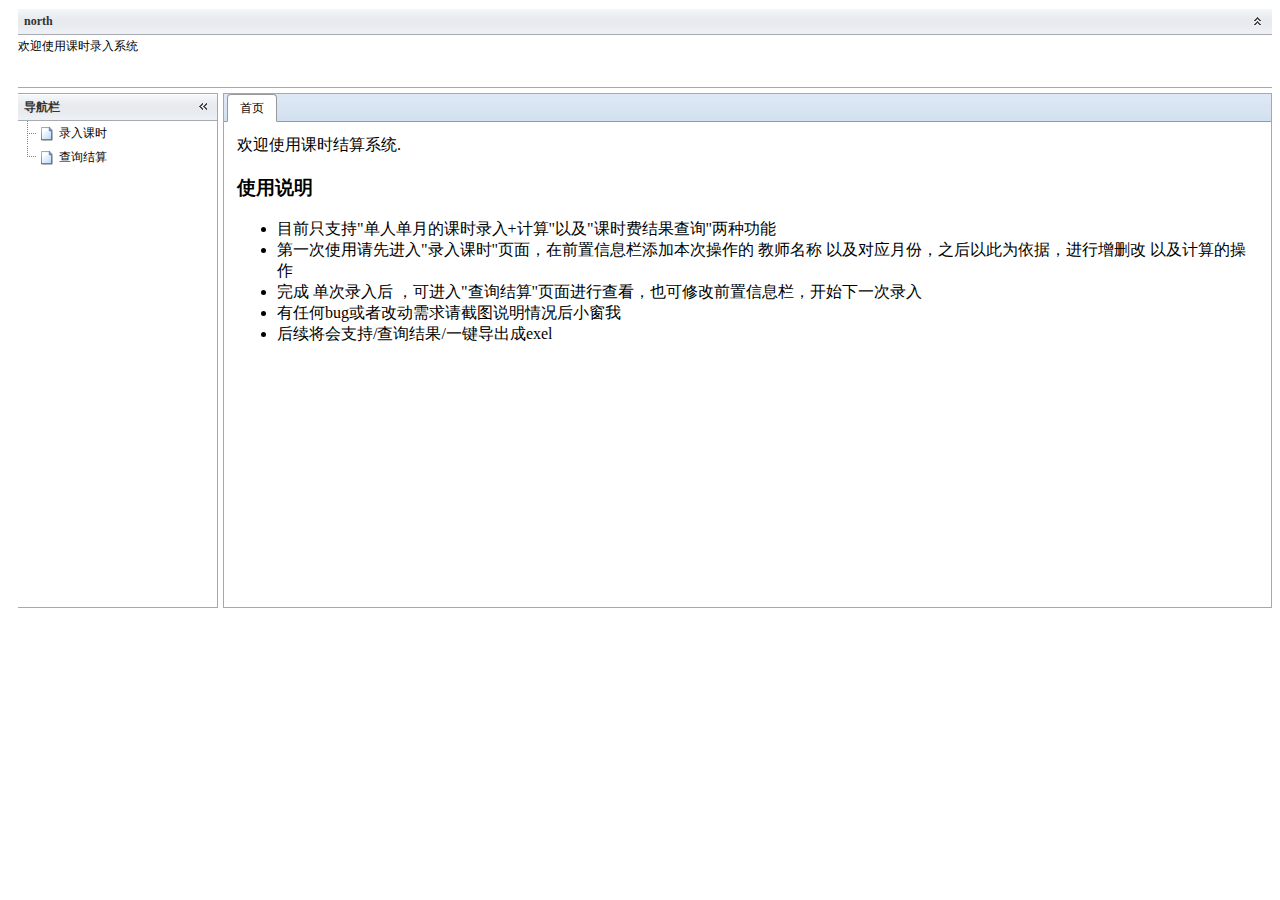
<file: WebRoot/main/index.html>
<!DOCTYPE html PUBLIC "-//W3C//DTD XHTML 1.0 Transitional//EN" "http://www.w3.org/TR/xhtml1/DTD/xhtml1-transitional.dtd">
<html>
  <head>
    <title>index.html</title>
	<meta http-equiv="Content-Type" content="text/html; charset=UTF-8"/>
    <meta name="keywords" content="keyword1,keyword2,keyword3">
    <meta name="description" content="this is my page">
    <meta name="content-type" content="text/html; charset=UTF-8">
    
    <!--<link rel="stylesheet" type="text/css" href="./styles.css">-->
 	<script src="../jslib/jquery.min.js" type="text/javascript"></script>
    <link href="../jslib/miniui/themes/default/miniui.css" rel="stylesheet" type="text/css" />
    <script src="../jslib/miniui/miniui.js" type="text/javascript"></script>
    <!--MiniUI-->
    <link href="../jslib/miniui/themes/blue/skin.css" rel="stylesheet" type="text/css" />
    <link href="../jslib/demo.css" rel="stylesheet" type="text/css" />
    <script src="../jslib/boot.js" type="text/javascript"></script>
  </head>
  
  <body>


<div id="layout2" class="mini-layout" style="width:100%;height:600px;">
    <div title="north" region="north" height="80" >
        欢迎使用课时录入系统
       
    </div>
    <div title="导航栏" region="west" width="200" >
       	<ul id="tree1" class="mini-tree" url="../listTree.txt" style="width:100%;height:100%;" 
		    showTreeIcon="true" textField="text" idField="id" resultAsTree="false"  
		    onnodeselect="onNodeSelect">        
		</ul>
    </div>
    
    <div title="center" region="center" >
        
        <div id="mainTabs" class="mini-tabs bg-toolbar" activeIndex="0" style="width:100%;height:100%;"      
		bodyStyle="border:0;background:white;">        
			<div title="首页" url="../main/hello.html" >  </div>
		</div>
    </div>
</div>

<script type="text/javascript">
	function showTab(node) {
	    var tabs = mini.get("mainTabs");            
	    var id = "tab$" + node.id;
	    var tab = tabs.getTab(id);
	    if (!tab) {
	        tab = {};
	        tab.name = id;
	        tab.title = node.text;
	        tab.showCloseButton = true;
	        tab.url = node.url;
	        tabs.addTab(tab);
	    }
	    console.log(tab);
	    tabs.activeTab(tab);
	}        

	function onNodeSelect(e) {
	    var node = e.node;
	    var isLeaf = e.isLeaf;            
		console.log(e);
	    if (isLeaf) {
	        showTab(node);
	    }
	}
</script>
</body>
</html>
</file>
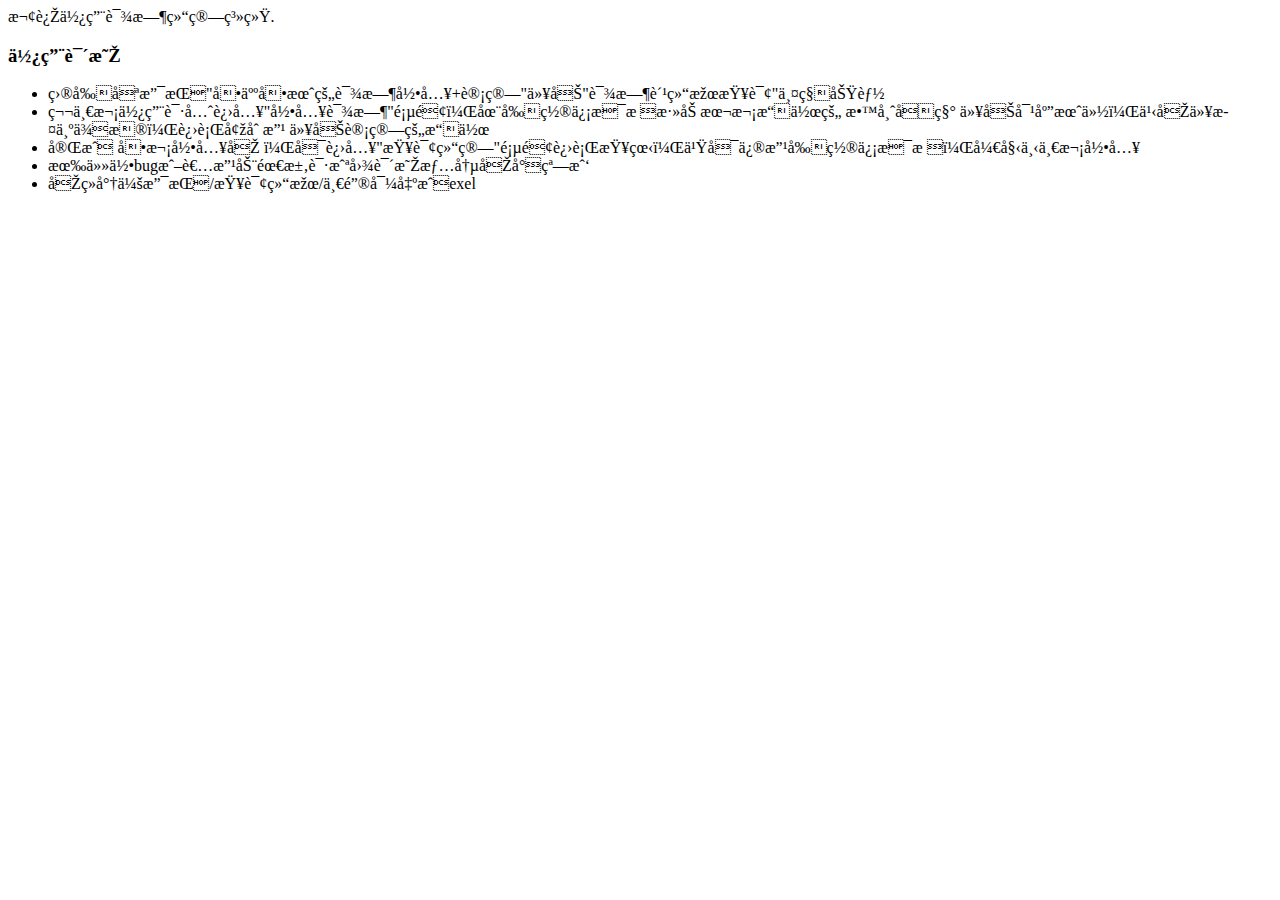
<file: WebRoot/main/hello.html>
<!DOCTYPE html>
<html>
  <head>
    <title>hello.html</title>
	
    <meta name="keywords" content="keyword1,keyword2,keyword3">
    <meta name="description" content="this is my page">
    <meta name="content-type" content="text/html; charset=UTF-8">
    
    <!--<link rel="stylesheet" type="text/css" href="./styles.css">-->

  </head>
  
  <body>
   欢迎使用课时结算系统. <br>
   
   <div class="description">
        <h3>使用说明</h3>
        <ul>
            <li>目前只支持"单人单月的课时录入+计算"以及"课时费结果查询"两种功能</li>
            <li>第一次使用请先进入"录入课时"页面，在前置信息栏添加本次操作的 教师名称 以及对应月份，之后以此为依据，进行增删改 以及计算的操作</li>
            <li>完成 单次录入后 ，可进入"查询结算"页面进行查看，也可修改前置信息栏，开始下一次录入</li>
            <li>有任何bug或者改动需求请截图说明情况后小窗我</li>
            <li>后续将会支持/查询结果/一键导出成exel</li>
        </ul>
    </div>
  </body>
</html>
</file>
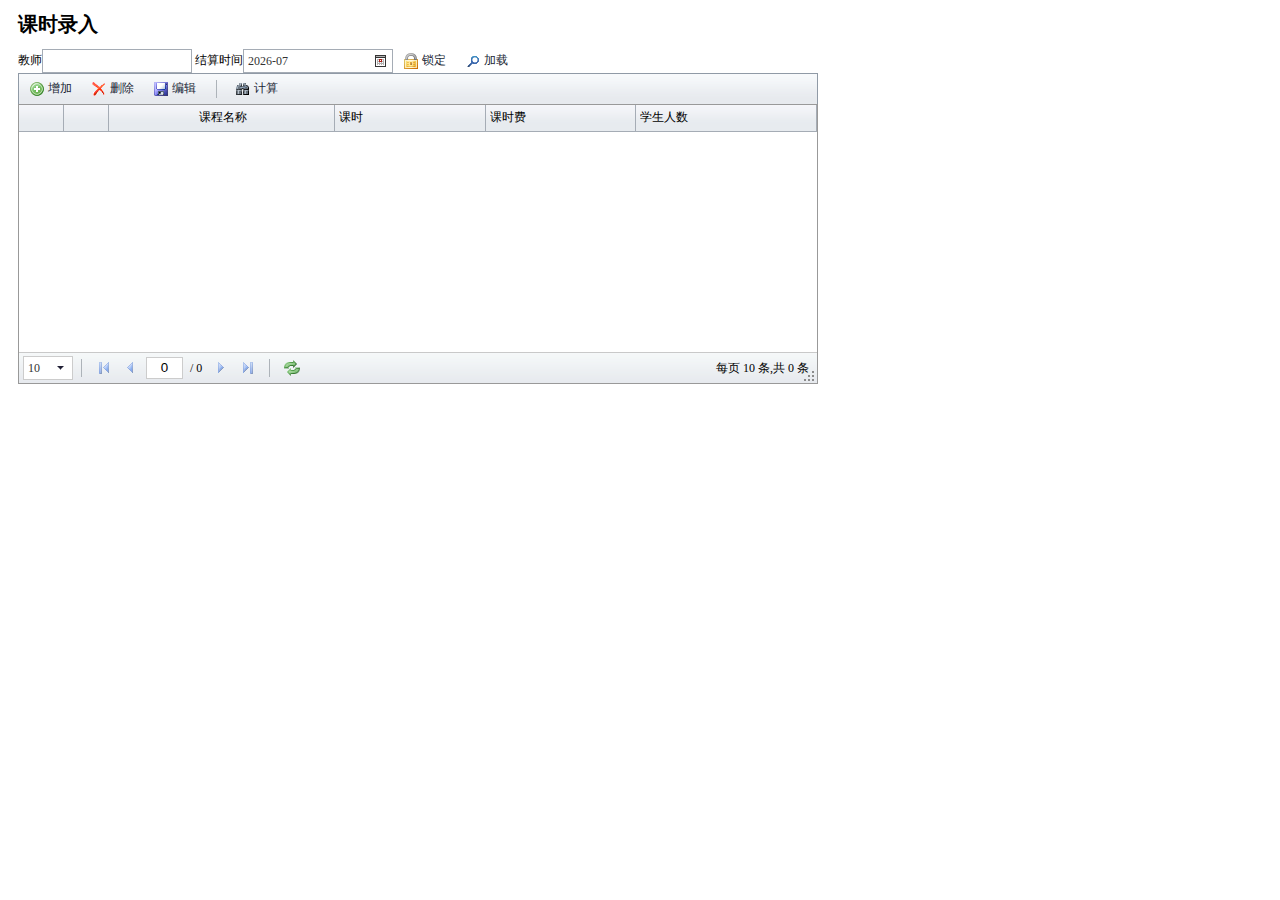
<file: WebRoot/main/task.html>
<!DOCTYPE html PUBLIC "-//W3C//DTD XHTML 1.0 Transitional//EN" "http://www.w3.org/TR/xhtml1/DTD/xhtml1-transitional.dtd">

<html xmlns="http://www.w3.org/1999/xhtml">
  <head>
    <title>MyHtml.html</title>
	<meta http-equiv="Content-Type" content="text/html; charset=UTF-8"/>
    <meta name="keywords" content="keyword1,keyword2,keyword3">
    <meta name="description" content="this is my page">
    <meta name="content-type" content="text/html; charset=UTF-8">
    
    <!--官方推荐的标准页面引用模板 jQuery js-->
    <script src="../jslib/jquery.min.js" type="text/javascript"></script>
    <link href="../jslib/miniui/themes/default/miniui.css" rel="stylesheet" type="text/css" />
    <script src="../jslib/miniui/miniui.js" type="text/javascript"></script>
    <!--MiniUI-->
    <link href="../jslib/miniui/themes/blue/skin.css" rel="stylesheet" type="text/css" />
    <link href="../jslib/demo.css" rel="stylesheet" type="text/css" />
    <script src="../jslib/boot.js" type="text/javascript"></script>
    

  </head>
  
  <body>
    <h1>课时录入</h1>
	<div> 
			教师<input name= "teacherName" id="teacher" class="mini-textbox" onenter="onKeyEnter" onblur="queryData()"/>           
        	结算时间<input name= "year_month" id="date" class="mini-monthpicker" onenter="onKeyEnter" onblur="queryData()"/>
        	<a id="lock" class="mini-button" iconCls="icon-lock" onclick="locked()" plain="true">锁定</a>
        	<a class="mini-button" iconCls="icon-search" onclick="queryData()" plain="true">加载</a>
	</div>
    
    <div style="width:800px;">
        <div class="mini-toolbar" style="border-bottom:0;padding:0px;">
            <table style="width:100%;">
                <tr>
                    <td style="width:100%;">
                        <a class="mini-button" iconCls="icon-add" onclick="addWin()" plain="true" tooltip="增加...">增加</a>
                        <a class="mini-button" iconCls="icon-remove" onclick="removeRow()" plain="true">删除</a>
                        <a class="mini-button" iconCls="icon-save" onclick="modWin()" plain="true">编辑</a> 
                        <span class="separator"></span>
                        <a class="mini-button" iconCls="icon-find" onclick="caculateT()" plain="true">计算</a>          
                    </td>
                    <td style="white-space:nowrap;" >
                        <input id="key" class="mini-textbox" emptyText="请输入课程名称" style="width:150px;" onenter="onKeyEnter" visible="false"/>   
                        <a class="mini-button" onclick="search()" visible="false" >查询</a>
                    </td>
                </tr>
            </table>           
        </div>
    </div>
    <!--  totalField="total" dataField="rows"-->
    <div id="datagrid1" class="mini-datagrid" style="width:800px;height:280px;" 
        url="../queryListAction.action"
    	idField="id"
  		totalField="total" 
  		dataField="rows"
        allowResize="true">
         <!-- multiSelect="true"  
         	allowCellEdit="true" 
         	allowCellSelect="true" 
         	editNextOnEnterKey="true"  
         	editNextRowCell="true" -->
        <div property="columns">
            <div type="indexcolumn"></div>
            <div type="checkcolumn"></div>
            <div name="className"  field="grade" headerAlign="center" allowSort="true" width="150" >课程名称
                <input property="editor" class="mini-textbox" style="width:100%;" minWidth="200" />
            </div>
            <div name="classhours" field="classhours" width="100" allowSort="true" >课时
                <input property="editor" class="mini-textbox"  style="width:100%;" />
            </div>            
            <div name="pay" field="pay_by_hour" width="100" allowSort="true" >课时费
                <input property="editor" class="mini-textbox" style="width:100%;"/>
            </div>    
            <div name="stu_num" field="stuNum" width="120" allowSort="true">学生人数
                <input property="editor" class="mini-textbox" style="width:100%;" />
            </div>
            <div name="subsidy" field="subsidy" width="120" allowSort="true" visible="false">补贴
                <input property="editor" class="mini-textbox" value ="" style="width:100%;" />
            </div>
             <div name="teacher" field="teacher" width="120" allowSort="true" visible="false">教师
                <input property="editor" class="mini-textbox" style="width:100%;" />
            </div>
             <div name="month_of_year" field="month_of_year" width="120" allowSort="true" visible="false">时间
                <input property="editor" class="mini-textbox" style="width:100%;" />
            </div>
            
            
        </div>
    </div>
    <script type="text/javascript">
        //页面预加载
        mini.parse();
        var grid = mini.get("datagrid1"); 
        //前置信息
        var month_date = mini.get('date');
    	month_date.setValue(new Date());
    	var teacher = mini.get('teacher');
		
		//////////////////////////////////////////////////////
		function singleClassQuery(){
			var month_date = mini.get('date');
			var jsondate;
	 		if(month_date.value != null){
        		jsondate = mini.encode(month_date.value).substr(1,7);
        	}
	        var teacher = mini.get('teacher').value;
			grid.load({
				addTeacher:teacher,
				addDate:jsondate	
			});
			setLocked();
		}
		
        function TeaAndMonthCheck(){
        	var flag = true;
        	if(month_date.value == null){
        		
        		alert("请先输入当月时间后再操作");
        		flag = false;
        	}
        	if(teacher.value==null||teacher.value==""){
        		
        		alert("请先输入教师姓名后再操作");
        		flag = false;
        	}
        	
        	return flag;
        }
        
        //////////////////////////////////////////////////////

        function search() {
            alert("index:"+grid.pageIndex+",pageSize:"+grid.pageSize)       
            
        }
        function onKeyEnter(e) {
            queryData();
        }
/* ******************************************************************* */
		function addWin(){
			if(!TeaAndMonthCheck()){
				return;
			}
			setLocked();
			var jsondate = mini.encode(mini.get('date').value).substr(1,7);
	        var teacherq = mini.get('teacher').value;
	        
			mini.open({
                targetWindow: window,

                url: "../main/window.html",
                title: "新录课时", width: 485, height: 160,
                onload: function () {
                    var iframe = this.getIFrameEl();
                    var data = { action: "new",teacher:teacherq,month_of_year:jsondate };
                    iframe.contentWindow.SetData(data);
                },
                ondestroy: function (action) {
                    grid.load({
                    	addTeacher:teacherq,
						addDate:jsondate
                    });
                }
            });
			
		}
		function modWin(e){
			if(!TeaAndMonthCheck()){
				return;
			}
			setLocked();
			var jsondate = mini.encode(mini.get('date').value).substr(1,7);
	        var teacherq = mini.get('teacher').value;
			//var cId = grid.data[grid.indexOf(grid.getSelected())]["id"];
			//var cId = grid.getSelected().id;//两种获取都可以
			
			var row = grid.getSelected();
			if(row){
				mini.open({
                targetWindow: window,

                url: "../main/window.html",
                title: "修改课时", width: 485, height: 160,
                onload: function () {
                    var iframe = this.getIFrameEl();
                    var data = { action: "edit",id:row.id };
                    iframe.contentWindow.SetData(data);
                },
                ondestroy: function (action) {
                    grid.load({
                    	addTeacher:teacherq,
						addDate:jsondate
                    });
                }
            	});
			
			}
			
			
		}
		

/* ******************************************************************* */

        /* function addRow() {
        	
	        if(TeaAndMonthCheck()){
	        	var month_date = mini.get('date');
				var jsondate;
		 		if(month_date.value != null){
	        		jsondate = mini.encode(month_date.value).substr(1,7);
	        	}
		        var teacher = mini.get('teacher').value;
	        	console.log(teacher+":"+jsondate);
	        	var newRow = { 	name: "New Row",
	            				teacher:teacher,
	            				month_of_year:jsondate };
	            
	            grid.addRow(newRow, 0);
	            grid.beginEditCell(newRow, "grade");
	        }  
        } */
        
        function removeRow() {
        	mini.confirm("确定删除这条记录吗？", "确定？",
            function (action) {
                if (action == "ok") {
                	var row = mini.encode(grid.getSelected());
		            console.log(row);
		            if(row){
		            	$.ajax({
			                url: "../deleteClassAction.action",
			                data: {
			                	delClass: row
			                 },
			                dataTpye:'json',
			                type: "post",
			                timeout: 3000,
			                success: function (data) {
			                	if(mini.decode(data).success&&TeaAndMonthCheck()){
		                			if(mini.decode(data).success){
		                				singleClassQuery();
		                    			showTips("删除");
		                			}
		                			
		                		}
			                },
			                error: function (jqXHR, textStatus, errorThrown) {
			                    alert(jqXHR.responseText);
			                }
			            });
		            
		            }
                }
            }
        ); 
        
                
        }
        function saveData() {    
        	//add？modify？del？
        	var addData = mini.encode(grid.getChanges("added"));
        	var modData = mini.encode(grid.getChanges("modified"));
        	var delData = mini.encode(grid.getChanges("removed"));
        	console.log(addData+"\n"+modData+"\n"+delData);  
        	 $.ajax({
	                url: "../saveClassAction.action",
	                data: {
	                	addClass:addData,
	                	modClass:modData,
	                	delClass:delData
	                 },
	                type: "post",
	                success: function (data) {
	                	console.log(data);
	                	console.log(data[0]);
	                	singleClassQuery();
                    	showTips("修改");
	                    if(data.success==true){
	                    	console.log(data.result);
                			
                	}
	                },
	                error: function (jqXHR, textStatus, errorThrown) {
	                    alert(jqXHR.responseText);
	                }
	            });
        }
		
		function queryData() {                        
            //grid.loading("查询中，请稍后......");
            if(TeaAndMonthCheck()){
            	singleClassQuery();
            }
            
        }
        
        function caculateT(){
        	if(!TeaAndMonthCheck()){
        		return ;
        	}
        	var month_date = mini.get('date');
			var jsondate;
	 		if(month_date.value != null){
        		jsondate = mini.encode(month_date.value).substr(1,7);
        	}
	        var teacher = mini.get('teacher').value;
	        $.ajax({
	                url: "../caculatorAction.action",
	                data: {
	                	caTeacher: teacher,
	                	caDate: jsondate
	                 },
	                type: "post",
	                success: function (data) {
	                	alert(data);
	                	//TODO：针对 查询到0条数据 的返回结果进行提示 
	                    //alert("sum:"+data.sum+",subsidy:"+data.subsidy);
	                },
	                error: function (jqXHR, textStatus, errorThrown) {
	                    alert(jqXHR.responseText);
	                }
	            }); 
        }
        
    
        
		/* grid.on("cellendedit",function(e){
			var classHours;
			var stuNum;
			var index = grid.indexOf(e.record);
			
			获取index行xxx列的值grid.data[index]["xxx"]
			//在修改pay_by_hour 和 stuNum时，判断并自动设置subsidy的值
			//if(e.field == "stuNum"||e.field == "classHours"){}
			
		});  */    

        grid.on("celleditenter", function (e) {
            var index = grid.indexOf(e.record);
            if (index == grid.getData().length - 1) {
                var row = {};
                grid.addRow(row);
            }
        });

		function locked(){
			var lock = mini.get('lock');
			var date = mini.get('date');
			var teacher = mini.get('teacher');
			
			//alert(lock.text);
			if(lock.iconCls=="icon-lock"){
				lock.set({
					text:"解锁",
					iconCls:"icon-unlock"
				});
				date.disable();
				teacher.disable();
			} else if(lock.iconCls=="icon-unlock"){
				lock.set({
					text:"锁定",
					iconCls:"icon-lock"
				});
				date.enable();
				teacher.enable();
			} 
		}
		
		function setLocked(){
			var lock = mini.get('lock');
			var date = mini.get('date');
			var teacher = mini.get('teacher');
			if(lock.iconCls=="icon-unlock"){
				lock.set({
					text:"解锁",
					iconCls:"icon-unlock"
				});
				date.disable();
				teacher.disable();
			} 
		}


       function showTips(str) {
	        mini.showTips({
	            content: "<b>成功</b> <br/>数据"+str+"成功",
	            state: 'success',
	            x: 'center',
	            y: 'top',
	            timeout: 3000
	        });
    	}
    </script>

</body>
</html>
</file>
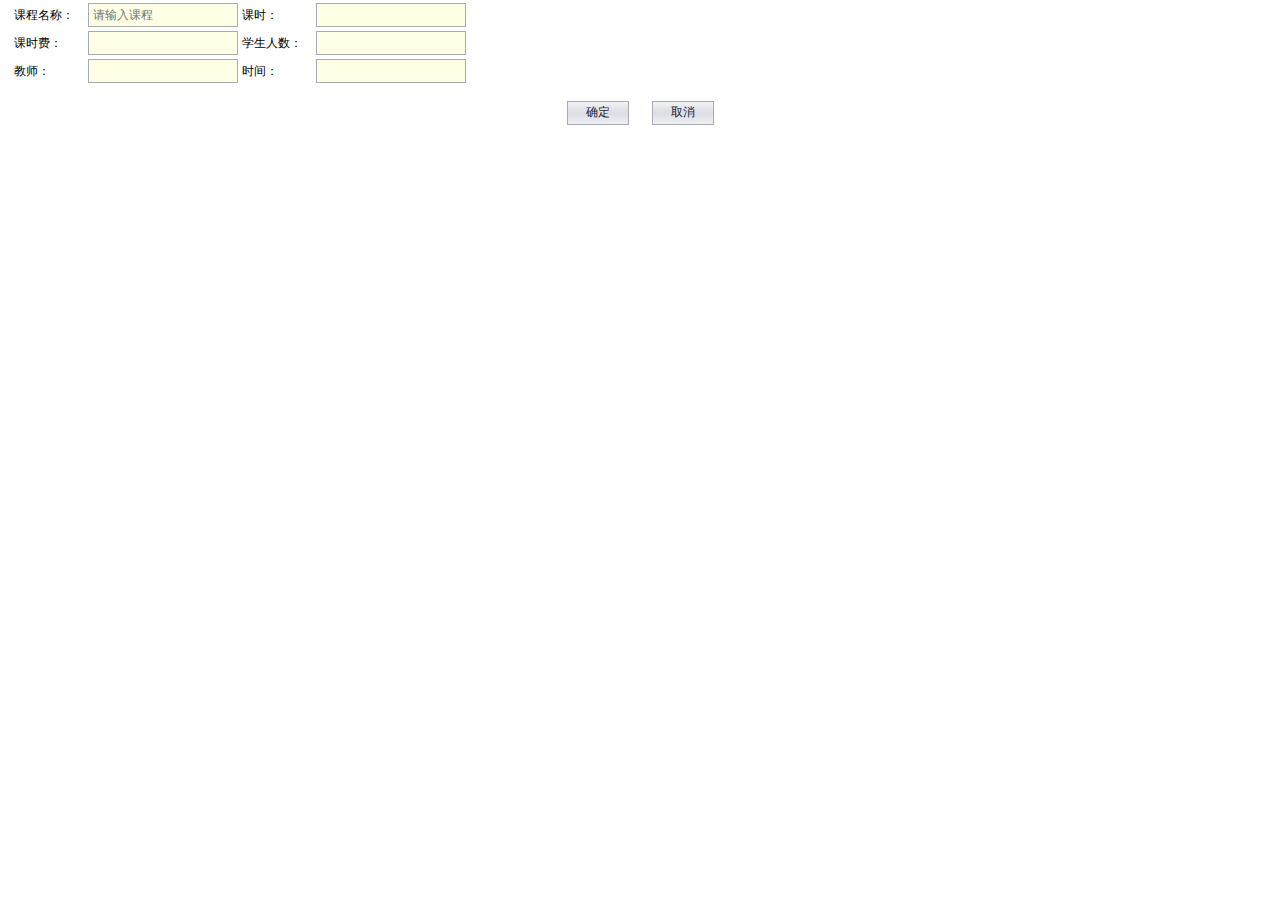
<file: WebRoot/main/window.html>
﻿<!DOCTYPE html PUBLIC "-//W3C//DTD XHTML 1.0 Transitional//EN" "http://www.w3.org/TR/xhtml1/DTD/xhtml1-transitional.dtd">

<html xmlns="http://www.w3.org/1999/xhtml">
<head>
    <title>员工面板</title>
    <meta http-equiv="content-type" content="text/html; charset=UTF-8" />
    
     <script src="../jslib/boot.js" type="text/javascript"></script>
    

    <style type="text/css">
    html, body
    {
        font-size:12px;
        padding:0;
        margin:0;
        border:0;
        height:100%;
        overflow:hidden;
    }
    </style>
</head>
<body>    
     
    <form id="form1" method="post">
        <input id ="formid" name="id" class="mini-hidden" />
        <div style="padding-left:11px;padding-bottom:5px;">
            <table style="table-layout:fixed;">
                <tr>
                    <td style="width:70px;">课程名称：</td>
                    <td style="width:150px;">    
                        <input name="grade" class="mini-textbox" required="true"  emptyText="请输入课程"/>
                    </td>
                    <td style="width:70px;">课时：</td>
                    <td style="width:150px;">    
                       <input name="classhours" class="mini-textbox"  style="width:100%;" required="true" vtype="int"/>
                    </td>
                </tr>
                <tr>
                    <td >课时费：</td>
                    <td >    
                        <input name="pay_by_hour" class="mini-textbox" required="true" vtype="int"/>
                    </td>
                    <td >学生人数：</td>
                    <td >    
                        <input name="stuNum" class="mini-textbox" required="true" vtype="int"/>
                    </td>
                </tr>
                <tr id="hideTr" >
                    <td >教师：</td>
                    <td >    
                        <input id="window_teacher" name="teacher" class="mini-textbox" required="true"/>
                    </td>
                    <td >时间：</td>
                    <td >    
                        <input id="window_date" name="month_of_year" class="mini-textbox" required="true"/>
                    </td>
                </tr>
               
                         
            </table>
        </div>
        
        <div style="text-align:center;padding:10px;">               
            <a class="mini-button" onclick="onOk" style="width:60px;margin-right:20px;">确定</a>       
            <a class="mini-button" onclick="onCancel" style="width:60px;">取消</a>       
        </div>        
    </form>
    <script type="text/javascript">
        mini.parse();
		/* var tr = mini.get("hideTr");
		console.log(tr); */
		//tr.style.display = 'none';
        var form = new mini.Form("form1");

        function SaveData() {
            var o = form.getData();            
			
            form.validate();
            if (form.isValid() == false) return;

            var json = mini.encode([o]);
            console.log(json);
            $.ajax({
                url: "../saveClassAction.action",
				type: 'post',
				dataTpye:'json',
                data: { addClass: json },
                cache: false,
                success: function (data) {
                	if(mini.decode(data).success){
                		console.log(mini.decode(data).success);
                		CloseWindow("save");
                	}
                },
                error: function (jqXHR, textStatus, errorThrown) {
                    alert(jqXHR.responseText);
                    CloseWindow();
                }
            });
        }

        ////////////////////
        //标准方法接口定义
        function SetData(data) {
        	if(data.action == "new"){
        		data = mini.clone(data);
        		var id = mini.get("formid");
        		console.log("存在？"+id);
        		if(id){
        			id.destroy();
        		}
        		console.log("删除后？"+id);
        		form.setData(data);
        		
        		mini.get("window_teacher").disable();
        		mini.get("window_date").disable();
        	}
        
            if (data.action == "edit") {
                //跨页面传递的数据对象，克隆后才可以安全使用
                data = mini.clone(data);
                var id = mini.get("formid");
        		if(id==null){
        			var formid = new mini.Input();
        			formid.set({
        				id:"formid"
        			});
					var el = formid.getEl();
					mini.get("form1").appendChild(el);
        		}
				mini.get("window_teacher").enable();
        		mini.get("window_date").enable();
        		//console.log(data.id);
                $.ajax({
                    url: "../queryByIdAction.action",
                    data:{queryId:data.id},
                    cache: false,
                    type: "post",
                    success: function (text) {
                        var o = mini.decode(text);
                        form.setData(o);
                        form.setChanged(false);
                    }
                });
            }
        }

        function GetData() {
            var o = form.getData();
            return o;
        }
        function CloseWindow(action) {            
            if (action == "close" && form.isChanged()) {
                if (confirm("数据被修改了，是否先保存？")) {
                    return false;
                }
            }
            if (window.CloseOwnerWindow) return window.CloseOwnerWindow(action);
            else window.close();            
        }
        function onOk(e) {
            SaveData();
        }
        function onCancel(e) {
            CloseWindow("cancel");
        }
        //////////////////////////////////
        



    </script>
</body>
</html>
</file>
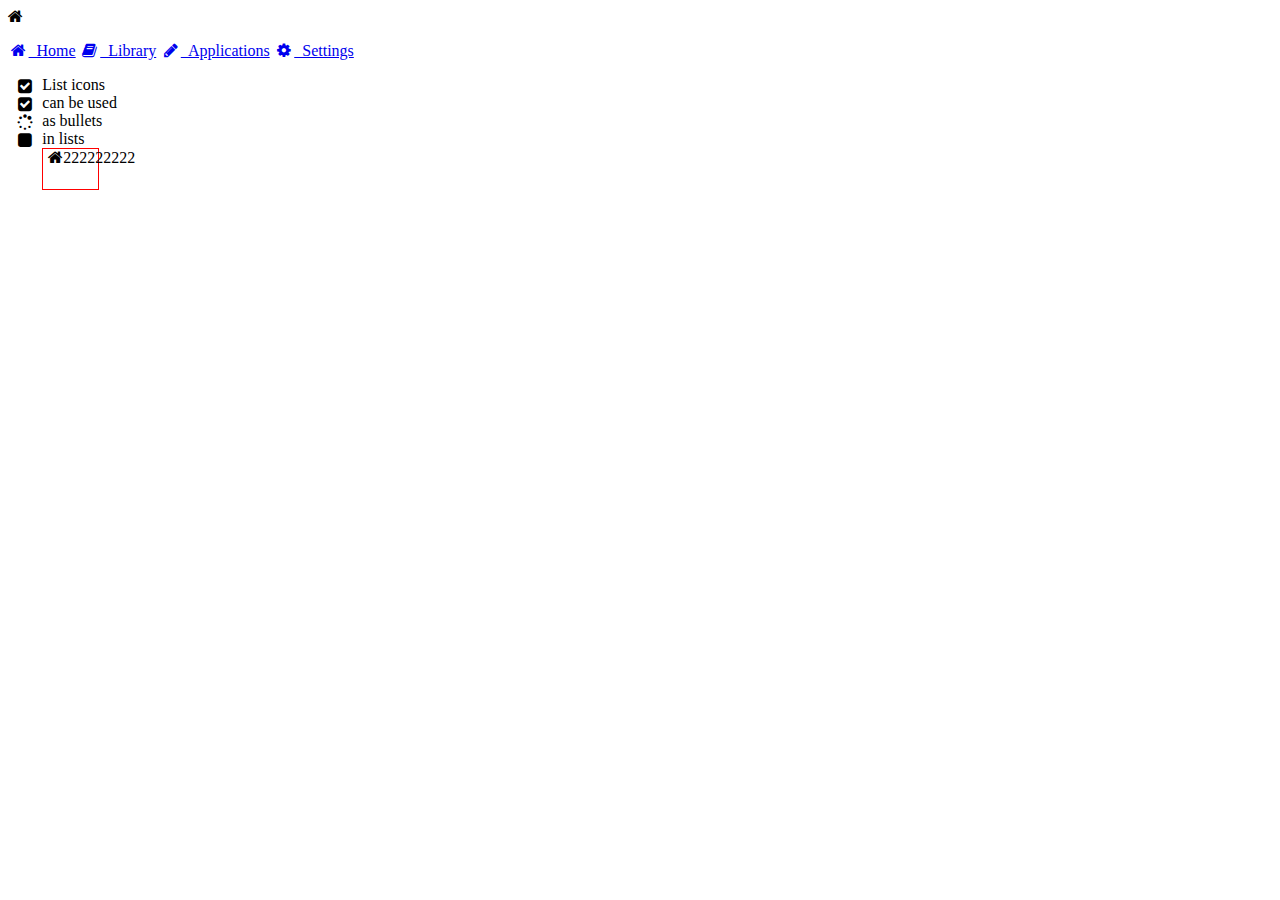
<file: WebRoot/jslib/miniui/res/font-awesome/test.htm>
﻿<!DOCTYPE html PUBLIC "-//W3C//DTD XHTML 1.0 Transitional//EN" "http://www.w3.org/TR/xhtml1/DTD/xhtml1-transitional.dtd">

<html xmlns="http://www.w3.org/1999/xhtml">
<head>
    <title></title>
    <link href="css/font-awesome.min.css" rel="stylesheet" type="text/css" />
</head>
<body>

    <span class="fa fa-home"></span>

    <br /><br />
  <a class="list-group-item" href="#"><i class="fa fa-home fa-fw"></i>&nbsp; Home</a>
  <a class="list-group-item" href="#"><i class="fa fa-book fa-fw"></i>&nbsp; Library</a>
  <a class="list-group-item" href="#"><i class="fa fa-pencil fa-fw"></i>&nbsp; Applications</a>
  <a class="list-group-item" href="#"><i class="fa fa-cog fa-fw"></i>&nbsp; Settings</a>
  <ul class="fa-ul">
  <li><i class="fa-li fa fa-check-square"></i>List icons</li>
  <li><i class="fa-li fa fa-check-square"></i>can be used</li>
  <li><i class="fa-li fa fa-spinner fa-spin"></i>as bullets</li>
  <li><i class="fa-li fa fa-square"></i>in lists</li>
  <div class="fa fa-home fa-fw" style="border:1px solid red;width:50px;height:40px;text-align:center;fontsize:22px;padding-left:5px;">222222222</div>
</ul>
</body>
</html>
</file>
<file: WebRoot/jslib/miniui/themes/default/miniui.css>
﻿html
{
    padding:0;border:0;margin:0;
    width:100%;height:100%;   
}
body
{
    font-family:Tahoma, Verdana, 宋体;   
    font-size:12px;
    line-height:22px;
}
table
{
    position:relative;
}

.app-header
{
    background:url(images/header.gif) repeat-x 0 -1px;
}

.mini-iconfont
{
    display: inline-block;
    font: normal normal normal 14px/1 FontAwesome;
    font-size: inherit;
    text-rendering: auto;
    -webkit-font-smoothing: antialiased;
    -moz-osx-font-smoothing: grayscale;
    transform: translate(0, 0);
    font-size: 16px;
    line-height: 16px;
    text-align:center;
}
    
.mini-disabled {
    color: gray;
    cursor: default;
    opacity: .7;
    filter: alpha(opacity=70);
}



.mini-repaint {
    zoom: 1;
    background-color: transparent;
    -moz-outline: none;
}


html,body{_background-image:url(about:blank);_background-attachment:fixed;}
.mini-modal
{
    position:fixed;width:100%;height:100%;left:0;top:0;
    opacity: .1;-moz-opacity: .1;filter: alpha(opacity=10);
    background:#555;
    _position:absolute;
    _top:expression(eval(document.documentElement.scrollTop));     
    _left:expression(eval(document.documentElement.scrollLeft));
    _height:expression(eval(document.documentElement.clientHeight));
    _width:expression(eval(document.documentElement.clientWidth));
}
.mini-modal iframe
{
	opacity: .0;-moz-opacity: .0;filter: alpha(opacity=0);
}

.mini-shadow{
	position:absolute;
	overflow:hidden;
	background:#ddd;
	-moz-border-radius:5px;
	-webkit-border-radius: 5px;
	-moz-box-shadow: 2px 2px 3px rgba(0, 0, 0, 0.3);
	-webkit-box-shadow: 2px 2px 3px rgba(0, 0, 0, 0.3);
	filter: progid:DXImageTransform.Microsoft.Blur(pixelRadius=2,MakeShadow=false,ShadowOpacity=0.3);
	z-index:99;
}

.mini-popup
{
    background:white;
    border:1px solid #8B8B8B;
    overflow:auto;
    position:absolute;
    left:0;
    top:0;
    font-size:9pt;
    font-family:Tahoma, Verdana, 宋体;   
}

.mini-proxy
{
    position:absolute;
    overflow:hidden;
    z-index:100000000;
    background:gray;
    opacity: .4;-moz-opacity: .4;filter: alpha(opacity=40);
}




.mini-mask{
	position:absolute;
	left:0;
	top:0;
	width:100%;
	height:100%;
	z-index:1000000;
}
body .mini-fixed
{
    position:fixed;width:100%;height:100%;left:0;top:0;   
    _position:absolute;
    _top:expression(eval(document.documentElement.scrollTop));     
    _left:expression(eval(document.documentElement.scrollLeft));
    _height:expression(eval(document.documentElement.clientHeight));
    _width:expression(eval(document.documentElement.clientWidth));	    
}
.mini-mask-background{
	position:absolute;
	left:0;
	top:0;
	width:100%;
	height:100%;
	background:#ccc;opacity: .3;-moz-opacity: .3;filter: alpha(opacity=30);
}



.mini-mask-msg{
	position:absolute;
	cursor:wait;
	left:50%;
	top:50%;
	width:auto;		
	color:#222;
	font-family:tahoma,arial,verdana,sans-serif;
	font-size:12px;
}
.mini-mask-loading
{
    padding:10px 8px 10px 30px;	
    background:#fff url(images/grid/loading.gif) no-repeat scroll 5px 50%;
	border:2px solid #517fad;
}


.mini-tools
{
    position:absolute;
    top:5px;right:5px;
}
.mini-tools span
{
    display:inline-block;   
    width:15px;
    height:15px;
    overflow:hidden;    
    cursor:pointer;
    margin-left:2px;
}
.mini-tools-close
{
    background:url(images/tools/close.gif) no-repeat 50% 1px;
    _background-position:50% 3px;
}
.mini-tools .mini-tools-collapse
{
    background:url(images/tools/collapse.gif) no-repeat 50% 50%;
    width:13px;	
    _background-position:50% 3px;
}
.mini-tools .mini-tools-expand
{
    background:url(images/tools/expand.gif) no-repeat 50% 50%;
    width:13px;	
    _background-position:50% 3px;
}
.mini-tools-max
{
    background:url(images/tools/max.gif) no-repeat 50% 50%;
    _background-position:50% 3px;
}
.mini-tools-min
{
    background:url(images/tools/min.gif) no-repeat 50% 50%;
    _background-position:50% 3px;
}
.mini-tools-restore
{
    background:url(images/tools/restore.gif) no-repeat 50% 50%;
    _background-position:50% 3px;
}
.mini-tools-refresh
{
    background:url(images/tools/refresh.gif) no-repeat 50% 50%;
    _background-position:50% 3px;
}



.mini-toolbar
{
    position:relative;
    border:solid 1px #909aa6;
    padding:3px;   
    _padding-bottom:4px;
    background:#E7EAEE url(images/toolbar/toolbar.png) repeat-x 0 0;
}
.separator
{    
    overflow:hidden;
    display:inline-block;
    zoom:1;            
    border:0;
    border-left:solid 1px #adb3b9;
    margin:1px;
    margin-top:0px;    
    height:18px; 
    vertical-align:middle;
    margin-left:8px;
    margin-right:8px;
}

body .mini-toolbar a.mini-button-disabled, body .mini-toolbar a:hover.mini-button-disabled
{ 
    cursor:default;    
    background:none;    
    border:0;
    padding:1px;
}
body .mini-toolbar .mini-button-disabled .mini-button-text, body .mini-toolbar a:hover.mini-button-disabled .mini-button-text
{
    color:#777;
}

body .mini-toolbar a.mini-button-disabled, body .mini-toolbar a:hover.mini-button-disabled,
body .mini-pager a.mini-button-disabled, body .mini-pager a:hover.mini-button-disabled
{  
    background:transparent;
    border:0;
    padding:1px;    
}



.mini-drag-proxy
{
    position:absolute;
    overflow:hidden;
    z-index:100000000;
    background:gray;
    border:solid 1px #000;
    opacity: .3;
    filter: alpha(opacity=30);
    box-sizing:content-box; 
}

.mini-feedback-line
{
    position:absolute;left:-1000px;top:-1000px;z-index:2000080;
    height:1px;overflow:hidden;background:blue;
}
.mini-feedback
{
    position:absolute;left:-1000px;top:-1000px;background:no-repeat 3px 50% white;z-index:2000090;
    border:solid 1px #aaa;padding:3px;padding-left:22px;padding-bottom:5px;padding-right:5px;
    font:normal 12px tahoma, arial, helvetica, sans-serif;
	*font-size:11px;line-height:16px;
}
.mini-feedback-add
{
    background-image:url(images/dragdrop/drop-add.gif);
}
.mini-feedback-before
{
    background-image:url(images/dragdrop/drop-over.gif);
}
.mini-feedback-after
{
    background-image:url(images/dragdrop/drop-under.gif);
}
.mini-feedback-no
{
    background-image:url(images/dragdrop/drop-no.gif);
}
.mini-feedback-yes
{
    background-image:url(images/dragdrop/drop-yes.gif);
}
.mini-supergrid-feedback-add .mini-supertree-nodetext
{    
	border:dotted 1px #aaa;
    background:#ddd;
    font-weight:bold;
}
body .mini-tree-feedback-add .mini-tree-nodeshow,
body .mini-tree-feedback-add .mini-treegrid-nodeshow
{
    border:dotted 1px #aaa;
    background:#ddd;
    padding:0;
    padding-left:1px;
    padding-right:2px;    
}



.mini-resizer-trigger
{
    z-index:100;
    position:absolute;
    width:14px;height:12px;
    right:1px;bottom:1px;
    overflow:hidden;
    cursor:se-resize;
    background:url(images/panel/resize.gif) no-repeat right bottom;
}
.mini-resizer-proxy
{
    border:dotted 1px black;
    overflow:hidden;
    position:absolute;
    z-index:10000000000;
    background:gray;
    opacity: .30;-moz-opacity: .30;filter: alpha(opacity=30);
    border:solid 1px black;        
}
.mini-resizer-mask
{
    position:absolute;
    left:0;
    top:0;
    width:100%;
    height:100%;
    z-index:100000000;
    background:white;
	opacity:0;
	filter:alpha(opacity=0)    
}


.mini-box
{
    overflow:hidden;        
}
.mini-box-border
{
    border:1px solid #999999;
    overflow:auto;
    position:relative;    
}


body .mini-grid *,
body .mini-supergird *,
body .mini-gantt *,
body .mini-panel *,
body .mini-window *
{
    box-sizing:content-box;
    -moz-box-sizing:content-box;
    -ms-box-sizing:content-box;
    -webkit-box-sizing:content-box;    
}

body .mini-textbox *,
body .mini-buttonedit *
{

    box-sizing:content-box;     
    -moz-box-sizing:content-box;
    -ms-box-sizing:content-box;
    -webkit-box-sizing:content-box;      
}


.mini-fit
{
    width:auto;
    overflow:auto;
    position:relative;
}


.mini-error
{
    position:relative;
}
.mini-error .mini-errorIcon
{
    display:block;
}
.mini-errorIcon
{
    background:url(images/textbox/error.gif) no-repeat 50% 50%;
    width:14px;
    height:16px;
    overflow:hidden;
    display:none;
    cursor:default;
    margin-top:2px;
    
    position:absolute;
    right:1px;
    top:50%;
    margin-top:-8px;
}
.mini-error .mini-listbox-border,
.mini-error .mini-list-border
{
    margin-right:18px;
}


.mini-labelfield-label
{
    position:absolute;left:0;top:0;line-height:20px;
    width:100px;
}
body .mini-labelfield
{
    display:block;
    width:250px;
    margin-bottom:5px;
}
body .mini-labelfield-checkboxlist
{
    width:auto;*zoom:1;
}



.mini-row
{    
    
    *padding-right:1px;
}

.mini-col-1, .mini-col-2, .mini-col-3, .mini-col-4, .mini-col-5, .mini-col-6, .mini-col-7, .mini-col-8, .mini-col-9, .mini-col-10, .mini-col-11, .mini-col-12,
.mini-sm .mini-col-sm-1, .mini-sm .mini-col-sm-2, .mini-sm .mini-col-sm-3, .mini-sm .mini-col-sm-4, .mini-sm .mini-col-sm-5, .mini-sm .mini-col-sm-6, .mini-sm .mini-col-sm-7, .mini-sm .mini-col-sm-8, .mini-sm .mini-col-sm-9, .mini-sm .mini-col-sm-10, .mini-sm .mini-col-sm-11, .mini-sm .mini-col-sm-12,
.mini-md .mini-col-md-1, .mini-md .mini-col-md-2, .mini-md .mini-col-md-3, .mini-md .mini-col-md-4, .mini-md .mini-col-md-5, .mini-md .mini-col-md-6, .mini-md .mini-col-md-7, .mini-md .mini-col-md-8, .mini-md .mini-col-md-9, .mini-md .mini-col-md-10, .mini-md .mini-col-md-11, .mini-md .mini-col-md-12,
.mini-lg .mini-col-lg-1, .mini-lg .mini-col-lg-2, .mini-lg .mini-col-lg-3, .mini-lg .mini-col-lg-4, .mini-lg .mini-col-lg-5, .mini-lg .mini-col-lg-6, .mini-lg .mini-col-lg-7, .mini-lg .mini-col-lg-8, .mini-lg .mini-col-lg-9, .mini-lg .mini-col-lg-10, .mini-lg .mini-col-lg-11, .mini-lg .mini-col-lg-12
{
    float:left;
    display:inline;
    position: relative;
    min-height: 1px; 
}

.mini-col-12,
.mini-sm .mini-col-sm-12{
  width: 100%;
}
.mini-col-11,
.mini-sm .mini-col-sm-11{
  width: 91.66666667%;
}
.mini-col-10,
.mini-sm .mini-col-sm-10{
  width: 83.33333333%;
}
.mini-col-9,
.mini-sm .mini-col-sm-9 {
  width: 75%;
}
.mini-col-8,
.mini-sm .mini-col-sm-8 {
  width: 66.66666667%;
}
.mini-col-7,
.mini-sm .mini-col-sm-7 {
  width: 58.33333333%;
}
.mini-col-6,
.mini-sm .mini-col-sm-6 {
  width: 50%;
}
.mini-col-5,
.mini-sm .mini-col-sm-5 {
  width: 41.66666667%;
}
.mini-col-4,
.mini-sm .mini-col-sm-4 {
  width: 33.33333333%;
}
.mini-col-3,
.mini-sm .mini-col-sm-3 {
  width: 25%;
}
.mini-col-2,
.mini-sm .mini-col-sm-2 {
  width: 16.66666667%;
}
.mini-col-1,
.mini-sm .mini-col-sm-1 {
  width: 8.33333333%;
}

.mini-md .mini-col-md-12{
  width: 100%;
}
.mini-md .mini-col-md-11{
  width: 91.66666667%;
}
.mini-md .mini-col-md-10{
  width: 83.33333333%;
}
.mini-md .mini-col-md-9 {
  width: 75%;
}
.mini-md .mini-col-md-8 {
  width: 66.66666667%;
}
.mini-md .mini-col-md-7 {
  width: 58.33333333%;
}
.mini-md .mini-col-md-6 {
  width: 50%;
}
.mini-md .mini-col-md-5 {
  width: 41.66666667%;
}
.mini-md .mini-col-md-4 {
  width: 33.33333333%;
}
.mini-md .mini-col-md-3 {
  width: 25%;
}
.mini-md .mini-col-md-2 {
  width: 16.66666667%;
}
.mini-md .mini-col-md-1 {
  width: 8.33333333%;
}

.mini-lg .mini-col-lg-12{
  width: 100%;
}
.mini-lg .mini-col-lg-11{
  width: 91.66666667%;
}
.mini-lg .mini-col-lg-10{
  width: 83.33333333%;
}
.mini-lg .mini-col-lg-9 {
  width: 75%;
}
.mini-lg .mini-col-lg-8 {
  width: 66.66666667%;
}
.mini-lg .mini-col-lg-7 {
  width: 58.33333333%;
}
.mini-lg .mini-col-lg-6 {
  width: 50%;
}
.mini-lg .mini-col-lg-5 {
  width: 41.66666667%;
}
.mini-lg .mini-col-lg-4 {
  width: 33.33333333%;
}
.mini-lg .mini-col-lg-3 {
  width: 25%;
}
.mini-lg .mini-col-lg-2 {
  width: 16.66666667%;
}
.mini-lg .mini-col-lg-1 {
  width: 8.33333333%;
}


.mini-clearfix:after,
.mini-row:after{
  display: table;
  content: " ";
  clear: both;
}
.mini-clearfix,            
.mini-row
{
    *zoom:1;    
}

.mini-unspace
{
    *overflow:hidden;
    *height:0;
}



.mini-xs-active .mini-hidden-xs,
.mini-sm-active .mini-hidden-sm,
.mini-md-active .mini-hidden-md,
.mini-lg-active .mini-hidden-lg {
  display: none !important;
}

.mini-visible-xs,
.mini-visible-sm,
.mini-visible-md,
.mini-visible-lg,
.mini-visible-xs-inline,
.mini-visible-sm-inline,
.mini-visible-md-inline,
.mini-visible-lg-inline,
.mini-visible-xs-inline-block,
.mini-visible-sm-inline-block,
.mini-visible-md-inline-block,
.mini-visible-lg-inline-block {
  display: none !important;
}

.mini-xs-active .mini-visible-xs,
.mini-sm-active .mini-visible-sm,
.mini-md-active .mini-visible-md,
.mini-lg-active .mini-visible-lg {
  display: block !important;
}

.mini-xs-active .mini-visible-xs-inline,
.mini-sm-active .mini-visible-sm-inline,
.mini-md-active .mini-visible-md-inline,
.mini-lg-active .mini-visible-lg-inline {
  display: inline !important;
}

.mini-xs-active .mini-visible-xs-inline-block,
.mini-sm-active .mini-visible-sm-inline-block,
.mini-md-active .mini-visible-md-inline-block,
.mini-lg-active .mini-visible-lg-inline-block {
  display: inline-block !important;
  *display: inline !important;
  *zoom:1 !important;  
}

.mini-sm-active table.mini-visible-sm,
.mini-md-active table.mini-visible-md,
.mini-lg-active table.mini-visible-lg {
  display: table !important;
}

.mini-xs-active tr.mini-visible-xs,
.mini-sm-active tr.mini-visible-sm,
.mini-md-active tr.mini-visible-md,
.mini-lg-active tr.mini-visible-lg {
  display: table-row !important;
}

.mini-xs-active td.mini-visible-xs,
.mini-sm-active td.mini-visible-sm,
.mini-md-active td.mini-visible-md,
.mini-lg-active td.mini-visible-lg {
  display: table-cell !important;
}



.mini-button
{
    padding:0;
    border:1px solid #A9ACB5;
    background:#EBEDF2 url(images/button/button.png) repeat-x 0 0;
    
    font-size:9pt;
    font-family:Tahoma,Verdana,宋体;
    
    line-height:22px;
    
    text-decoration:none;
    text-align: center;
    display:inline-block;
    *zoom:1;
    cursor:pointer;
    -khtml-user-select: none;
    -moz-user-select:none;
    vertical-align:middle;          
    outline:none;
    position:relative;
}
.mini-button
{
    color:#201F35;
}
body a:hover.mini-button
{    
    padding:0;
    border:1px solid #A9ACB5;
    background:#dde6fe url(images/button/hover.png) repeat-x 0 0;      
    text-decoration:none;
}



.mini-button-text
{   
    position:relative;
    
    line-height:16px; 
	padding:2px 8px 4px 8px;
	
    line-height:17px\9;
    
    display:inline-block;    
    padding:3px 8px 2px 8px\9;    
    +padding:3px 8px 2px 8px;  
    _padding:2px 8px 2px 8px;  
    
    vertical-align:baseline;
}

.mini-button-icon
{
    position:absolute;left:5px;top:50%;
    width:18px;height:18px;overflow:hidden;
    margin-top:-9px;
    +margin-top:-10px;
    
    line-height:18px;
    line-height:16px\9;    
}

.mini-button .mini-button-icon
{    
    background-position: 50% 50%;        
    background-repeat:no-repeat;   
}

.mini-button .mini-button-icon-text
{
    padding-left:25px;
}
.mini-button .mini-button-icon-only
{
    padding-left:14px;
}
.mini-button .mini-button-icon-only .mini-button-icon
{    
    left:4px;    
}


body .mini-button-plain
{    
    background:transparent;
    border:0;
    padding:1px;
}


body .mini-button-pressed, body a:hover.mini-button-pressed,
body .mini-button-checked, body a:hover.mini-button-checked,
body a.mini-button-popup, body a:hover.mini-button-popup
{
    border:solid 1px  #888;    
    padding:0px;
    color:#3C3C3C;
    background:#DBDDE2 url(images/button/pressed.png) repeat-x 0 0; 
    cursor:pointer;   
}


body a.mini-button-disabled, body a:hover.mini-button-disabled
{
    border:1px solid #ccc;
    padding:0px;
    color:#777;
    background:#F8F9FA url(images/button/disabled.png) repeat-x 0 0px;      
    cursor:default;
}
body .mini-button-disabled *
{    
    cursor: default;
    opacity: .7;
    -moz-opacity: .7;
    filter: alpha(opacity=70);        
}



.mini-button-iconRight .mini-button-icon-text
{
    padding-left:8px;
    padding-right:25px;

}
.mini-button-iconRight .mini-button-icon
{
    left:auto;right:5px;
}

.mini-button-iconTop .mini-button-icon-text
{
    padding-left:8px;
    padding-top:22px;      
}
.mini-button-iconTop .mini-button-icon
{
    left:50%;margin-left:-9px;
    top:2px;margin-top:auto;
}

.mini-button-iconTop .mini-button-allow
{
    position:static;display:block;
    background-position:3px 50%;
    margin-top:0;
    margin:auto;
    +margin:0;  
}





.mini-button-allow
{
    position:relative;
    width:14px;
    height:16px;
    overflow:hidden;
    display:inline-block;
    vertical-align:top;
    margin-top:3px;
}
.mini-button-menu
{
    background:url(images/button/menu_arrow.png) no-repeat 0px 50%;
}
.mini-button-split
{
    width:18px;
    background:url(images/button/split_arrow.png) no-repeat 0px 50%;
}


.mini-checkbox
{
    font-size:9pt;
    font-family:Tahoma,Verdana,宋体;
    line-height:22px;
    position:relative;
}
.mini-checkbox label
{
    vertical-align:middle;
}
.mini-checkbox-check,
.mini-checkbox-icon
{
    padding:0;
    margin:0;
    margin-right:6px;
    vertical-align:middle;
    width:13px;height:13px;    
    display:inline-block;    
    background:url(images/icons/checkbox.gif) no-repeat 0 0;
    overflow:hidden;
}

.mini-checkbox-checked .mini-checkbox-icon
{
    background-position:0 -13px;
}



.mini-checkbox-check
{
    display:none;
}
.mini-textbox
{
    width:150px;
    height:24px;
    display:inline-block;
      
    padding:0;
    margin:0;
    border:0;
    vertical-align:middle;    
    overflow:hidden;	
    
    position:relative;
    
}
.mini-textbox-border
{
    background:white;
    border: solid 1px #a5acb5;
    width:auto;
    height:22px;
    display:block;    
    
    position:relative;overflow:hidden;
    padding-left:4px;padding-right:4px;        
}

.mini-textbox-input
{
    cursor:text;
    background:none;
    
    background:url(about:blank) no-repeat\0;        
    width:100%;
    height:22px;
    line-height:20px;
    font-family: Verdana;
    font-size: 9pt;
    border:0;
    padding: 0;
    margin:0;
    padding:0;
    outline:none;
    float:left;
    _position:absolute;
    _left:2px;
    _top:0px;
}
.mini-required .mini-textbox-border,
.mini-required .mini-buttonedit-border
{
    background:#FFFFE6;
}




.mini-textbox-focus .mini-textbox-border
{
    border-color:#808891;
}


.mini-placeholder-label
{
    position:absolute;left:0;top:0;padding:2px;line-height:17px;padding-left:2px;
    color:#9a9a9a;cursor:text;white-space:nowrap;
}



.mini-textbox-disabled
{
    cursor:default;
    
}
body .mini-textbox-disabled .mini-textbox-border
{
    background:#f0f0f0;color:#6D6D6D;cursor:default;
}


body .mini-textarea
{
    height:50px;
}
.mini-textarea .mini-textbox-border
{
    height:auto;padding-left:2px;padding-right:0px;
}
.mini-textarea .mini-textbox-input
{
    resize:none;
    height:100%;
    margin:0;padding:0;border:0;
}

.mini-textarea .mini-textbox-input{
       overflow:auto;
}


.mini-error .mini-textbox-border
{
    margin-right:18px;
}
body .mini-invalid .mini-textbox-border,
body .mini-invalid .mini-buttonedit-border
{
	border:red 1px solid;
}


.mini-indent .mini-textbox-border,
.mini-indent .mini-buttonedit-border
{
    margin-right:18px;
}

.mini-buttonedit
{
    width:150px;
    height:24px;
    display:inline-block;    
    vertical-align:middle;    
    overflow:hidden;	
    
    position:relative;
}

.mini-buttonedit-border
{
    background:white;
    border: solid 1px #a5acb5;
    width:auto;
    height:22px;
    display:block;
    
    position:relative;overflow:hidden;
    padding-right:24px;padding-left:4px;
}
.mini-buttonedit-buttons
{
    clear:both;position:absolute;right:0px;top:0px;    
    
}


.mini-buttonedit-height .mini-buttonedit-buttons
{
    height:20px;
    top:50%;
    margin-top:-10px;
}

.mini-buttonedit-input
{
	
    
    background:none;
    
    background:url(about:blank) no-repeat\0;        
    border: 0;     
    height:22px;
    line-height:22px;    
    font-family: Verdana;
    font-size: 9pt;        
    padding: 0;
    margin:0;  
    outline:none;    
    z-index:1;
    cursor:text;    
    width:100%;float:right;
    _position:absolute;
    _left:2px;
    _top:0px;
    
    
}
.mini-buttonedit .mini-buttonedit-input
{
    padding: 0;
    margin:0;
    border: 0;     
}

.mini-buttonedit input::-ms-clear,
.mini-textbox input::-ms-clear
{display:none;}

.mini-buttonedit-button, .mini-buttonedit-close
{    
    border:0px;
    padding:1px;
    background:none;
    width:18px;height:18px;
    overflow:hidden;
    cursor:pointer;
    margin-top:1px;
    margin-right:1px;
    display:inline-block;
    z-index:10;    
    vertical-align:top;
    position:relative;
}
.mini-buttonedit-close
{
    display:none;
    background:url(images/buttonedit/close.gif) no-repeat 50% 50%;
    width:14px;
}

.mini-buttonedit-button-hover,
.mini-buttonedit-hover .mini-buttonedit-trigger
{
    border:1px solid #ababab;
    padding:0;
    background:#dde6fe url(images/buttonedit/hover.png) repeat-x 0 0;   
}
.mini-buttonedit-button-pressed,
.mini-buttonedit-popup .mini-buttonedit-trigger
{
    border:1px solid #888;
    padding:0;
    background:#DBDDE2 url(images/buttonedit/pressed.png) repeat-x 0 0;    
}

.mini-buttonedit-focus .mini-buttonedit-border,
.mini-buttonedit-popup .mini-buttonedit-border
{
    border-color:#808891;
}
.mini-buttonedit-hover,
.mini-buttonedit-hover .mini-buttonedit-input
{
    cursor:pointer;
}

.mini-buttonedit-disabled
{
    cursor:default;

}
body .mini-buttonedit-disabled .mini-buttonedit-border,
body .mini-buttonedit-disabled .mini-buttonedit-input
{
    background:#f0f0f0;color:#6D6D6D;cursor:default;
}
body .mini-buttonedit-disabled .mini-buttonedit-button
{
    cursor:default;background:#f0f0f0;border-color:#f0f0f0;
}
body .mini-buttonedit-disabled .mini-buttonedit-up,
body .mini-buttonedit-disabled .mini-buttonedit-down
{
    cursor:default;
}



.mini-buttonedit-empty .mini-buttonedit-input
{
    color:#B1B1B8;
}

.mini-buttonedit-icon
{
    display:block;
    width:15px;
    height:15px;
    overflow:hidden;
    background:url(images/buttonedit/icon1.gif) no-repeat 50% 50%;
    position:absolute;
    left:50%;
    top:50%;
    margin-left:-8px;
    margin-top:-8px;
}
.mini-buttonedit .mini-buttonedit-icon
{
    background-position:50% 50%;
}
.mini-popupedit .mini-buttonedit-trigger .mini-buttonedit-icon
{
    background:url(images/buttonedit/icon2.gif) no-repeat 3px 1px;
}
.mini-datepicker .mini-buttonedit-trigger .mini-buttonedit-icon
{
    background:url(images/datepicker/date.gif) no-repeat 50% 2px;
}
.mini-autocomplete .mini-buttonedit-trigger .mini-buttonedit-icon
{
    
}


.mini-buttonedit-up, .mini-buttonedit-down
{
    overflow:hidden;
    height:50%;    
    display:block;
    cursor:pointer;
    z-index:1;
}
.mini-buttonedit-up span, .mini-buttonedit-down span
{
    background:url(images/buttonedit/up.gif) no-repeat 50% 3px;   
    width:16px;
    height:100%;
    overflow:hidden;    
    display:block;
    margin:auto;
}
.mini-buttonedit-down span
{
    background:url(images/buttonedit/down.gif) no-repeat 50% 3px; 
}
.mini-buttonedit-button .mini-buttonedit-button-pressed
{
    border:0;
}


.mini-filteredit .mini-buttonedit-icon
{
    background:url(images/buttonedit/filter.png) no-repeat 50% 0px;
}


input.mini-textbox,
input.mini-buttonedit,
input.mini-datepicker,
input.mini-spinner,
input.mini-timespinner,
input.mini-combobox,
input.mini-treeselect,
input.mini-lookup,
input.mini-htmlfile,
input.mini-password,
input.mini-checkbox,
input.mini-textarea
{
    visibility:hidden;
    border:0;
    padding:0;
    height:21px;
    width:125px;
}
input.mini-textarea
{   
    height:50px;
}




.mini-error .mini-buttonedit-border
{
    margin-right:18px;
}
.mini-panel
{
    font-size:9pt;
    font-family:Tahoma, Verdana, 宋体;
    overflow:hidden;
    position:relative;
    outline:none;
}
.mini-panel-border
{
    border:1px solid #999999;
    overflow:hidden;
    position:relative;    
    
}
 .mini-panel-viewport
 {
     background:white;
 }
.mini-panel .mini-panel-viewport
{
	position:relative;
    overflow:hidden;  
}
.mini-panel-header
{
    width:auto;
    
    overflow:hidden;
    background:#edf1f5 url(images/panel/header.png) repeat-x 0 0px;
    color:#201F35;
    border-bottom:solid 1px #bbb;
    cursor:default;
    position:relative;
    zoom:1;
}

.mini-panel-header-inner
{	
    padding:5px 4px 5px 8px;
    overflow:hidden;
    *zoom:1;
}
.mini-panel .mini-panel-title
{
    padding-top:0px\9;
    float:left;
    line-height:16px;
}
.mini-panel .mini-panel-icon
{
    float:left;
    width:16px;
    height:16px;
    overflow:hidden;
    vertical-align:middle;
    margin-right:2px;
    display:none;
}

.mini-panel-body
{
    position:relative;
    padding:5px;
    text-align:left;    
    width:auto;
    overflow:auto;
    clear:both;
}
.mini-messagebox-content table
{
    
}

.mini-panel .mini-tools
{
    position:absolute;
    top:5px;right:5px;
}

.mini-panel-toolbar
{
    clear:both;
    border-bottom:solid 1px #C9C9C9;
    background:#eff2f4;
    
    
    width:auto;
    clear:both;
    position:relative;overflow:hidden;
    line-height:18px;
    zoom:1;    
}

.mini-panel-footer
{
    border-top:solid 1px #C9C9C9;
    background:#eff2f4;
    
    
    width:auto;
    position:relative;overflow:hidden;
    line-height:18px;zoom:1;
}


.mini-panel-collapse .mini-panel-header
{
    border-bottom:0;
}
.mini-panel-collapse .mini-tools-collapse
{
    background:url(images/tools/expand.gif) no-repeat 50% 50%;
    _background-position:50% 3px;
}

.mini-panel-titleclick .mini-panel-header
{
    cursor:pointer;
}


.mini-window
{    
    position:absolute;
}
.mini-window .mini-panel-header
{
    background:#E3E6E8 url(images/window/header.png) repeat-x 0 0px;    
}
.mini-window .mini-panel-footer
{
    background:#E3E6E8 url(images/window/footer.png) repeat-x 0 0px;
}
.mini-window-drag .mini-panel-header
{
    cursor:move;
}

.mini-window-max
{
    position:fixed!important;
}


.mini-messagebox-content
{
    padding:5px;
    cursor:default;
}
.mini-messagebox-table
{   
}
.mini-messagebox-content td
{
    font-size:12px;    
}
.mini-messagebox-content-text
{
    padding:8px;padding-right:40px;padding-left:0px;text-align:center;
    white-space:nowrap;
}

.mini-messagebox-buttons
{
    text-align:center;
    padding:5px;
    padding-left:15px;
    padding-right:15px;
}
.mini-messagebox-info,
.mini-messagebox-warning,
.mini-messagebox-question,
.mini-messagebox-error,
.mini-messagebox-waiting
{
    width:40px;
    height:40px;
    background:url(images/messagebox/icon-info.gif) no-repeat 50% 50%;
}
.mini-messagebox-warning
{
    background:url(images/messagebox/icon-warning.gif) no-repeat 50% 50%;
}
.mini-messagebox-question
{
    background:url(images/messagebox/icon-question.gif) no-repeat 50% 50%;
}
.mini-messagebox-error
{
    background:url(images/messagebox/icon-error.gif) no-repeat 50% 50%;
}
.mini-messagebox-waiting
{
    width:40px;
    height:30px;
    background:url(images/messagebox/loading.gif) no-repeat 50% 50%;
}

.mini-messagebox-input
{
    
}




.mini-outlookbar
{        
    font-size:9pt;
    font-family:Tahoma, Verdana, 宋体;    
    overflow:hidden;
}
.mini-outlookbar-border
{
    border:1px solid #999999;
    overflow:hidden;
    position:relative;
}

.mini-outlookbar-group 
{
    overflow:hidden;
    height:auto; 
    border-bottom:solid 1px #a7abb0;
    position:relative;
}
.mini-outlookbar-groupHeader
{
    position:relative;
    background:#edf1f5 url(images/navbar/header.png) repeat-x 0 0;        
    cursor:pointer;    
    overflow:hidden; 
    line-height:16px;
    padding:5px 25px 5px 4px;
    font-weight:bold;      
    *zoom:1;
}
.mini-outlookbar-groupTitle
{
    overflow:hidden;
    white-space:nowrap;
    float:left; 
    padding-left:4px;
    width:80%;
}
.mini-outlookbar-groupHeader .mini-tools
{   
    position:absolute;
    top:5px;right:5px;    
}
.mini-outlookbar-groupBody
{    
    clear:both;    
    border-top:solid 1px #a7abb0;    
    overflow:auto;
    overflow-x:hidden;
    overflow-y:auto;
    position:relative;
}

.mini-outlookbar-firstGroup 
{
    
}

.mini-outlookbar .mini-outlookbar-icon
{
    float:left;
    width:16px;
    height:16px;
    overflow:hidden;
    vertical-align:middle;
    
    
    margin-left:2px;
}

.mini-outlookbar-collapse .mini-outlookbar-groupBody
{
    display:none;
}
.mini-outlookbar-lastGroup
{
    border-bottom:0;
}
.mini-outlookbar-lastGroup .mini-outlookbar-groupHeader
{
    border-bottom:0;
}

.mini-outlookbar .mini-outlookbar-expand .mini-tools-collapse
{
    background:url(images/tools/expand.gif) no-repeat 50% 50%;   
}
.mini-outlookbar-collapse
{
    
}
.mini-outlookbar-expand
{    
}


.mini-outlookbar-view2 .mini-outlookbar-border
{
    border:0;
}
.mini-outlookbar-view2 .mini-outlookbar-group
{
    border:0;
    margin-bottom:1px;
}
.mini-outlookbar-view2 .mini-outlookbar-groupHeader
{
    border:solid 1px #a7abb0; 
}
.mini-outlookbar-view2 .mini-outlookbar-groupBody
{
    border:0;
    background:#fff;
}
.mini-outlookbar-view2 .mini-outlookbar-lastGroup 
{
    margin:0;
}
.mini-outlookbar-view2 .mini-outlookbar-groupBody
{    
    background:#fff;
    border:solid 1px #ccc;
    border-top:0;
}
    


.mini-outlookbar-view3 .mini-outlookbar-border
{
    border:0;
}
.mini-outlookbar-view3 .mini-outlookbar-group
{
    border:solid 1px #a7abb0; 
    margin-bottom:8px;
}
.mini-outlookbar-view3 .mini-outlookbar-groupBody
{    
    
}
.mini-outlookbar-view3 .mini-outlookbar-lastGroup 
{
    margin:0;
    margin-bottom:0px;
}


.mini-outlookbar-overflow,
.mini-outlookbar-overflow *,
.mini-outlookbar-overflow .mini-tree,
.mini-outlookbar-overflow .mini-menu
{
    overflow:hidden !important;
}



.mini-outlookmenu .mini-menu-border
{
    overflow-y:auto;
}
.mini-outlookmenu .mini-menu
{
    background:none;
}
.mini-tabs
{
    overflow:hidden;
    font-size:9pt;
    font-family:Tahoma, Verdana, 宋体;   
    position:relative;         
}
.mini-tabs-table
{
    font-size:9pt;
    font-family:Tahoma, Verdana, 宋体;   
        
    border-collapse:collapse;
    border-collapse:separate;
    position:relative;
}
.mini-tabs-scrollCt
{
    position:relative;
    border-bottom:solid 1px #A8A8A8;   
    border:solid 1px #999999;
    background:#f0f0f0 repeat-x 0 0;    
    zoom:1;
}
.mini-tabs-headers
{    
    width:auto;  
    padding:0;
    
    position:relative;
    
    margin-bottom:-1px;
    *zoom:1;
}

.mini-tabs-header-bottom .mini-tabs-headers
{
    border-top:0;border-bottom-width:1px;padding-top:0;padding-bottom:2px;
}
body .mini-tabs-plain .mini-tabs-scrollCt
{
    background:none;border-left:0;border-top-width:0;border-right:0;
}
body .mini-tabs-plain .mini-tabs-headers
{
    padding-bottom:0;padding-top:0;
}

body .mini-tabs-position-bottom .mini-tabs-plain .mini-tabs-scrollCt
{
    border-bottom-width:0;border-top-width:1px;
}



.mini-tabs-position-top .mini-tabs-headers,
.mini-tabs-position-bottom .mini-tabs-headers
{
    width:auto;
    overflow:hidden;
}

.mini-tabs-position-top .mini-tabs-header
{
    margin-top:1px;
}
.mini-tabs-position-bottom .mini-tabs-header
{
    margin-bottom:1px;
}

.mini-tabs-position-top .mini-tabs-plain .mini-tabs-header
{
    margin-top:0px;
}
.mini-tabs-position-bottom .mini-tabs-plain .mini-tabs-header
{
    margin-bottom:0px;
}





.mini-tabs-body
{
    position:relative;
    overflow:auto;
    height:100%;
}
.mini-tabs-hideOverflow
{
    overflow:hidden;
}

.mini-tabs-bodys
{
    position:relative;
    border:solid 1px #999999;
    border-top:0;
    background:white;
    
    padding:5px;    
    	
    text-align:left;
    overflow:hidden;
}
.mini-tabs-header
{
    width:100%;    
    border-collapse:collapse;
    border-collapse:separate;       
    margin:0;
    padding:0;
    border:0;
}
.mini-tabs-header2
{
    margin-bottom:1px;
}
.mini-tabs-header2 .mini-tabs-firstSpace,
.mini-tabs-header2 .mini-tabs-lastSpace
{
    border-bottom:1px solid transparent;    
    _border-color:tomato;
    _filter:chroma(color=tomato);
}
.mini-tabs-space
{
    width:3px;
    border-bottom:solid 1px #999999;
}
.mini-tabs-space div{
    height:1px;width:3px;overflow:hidden;
}
.mini-tabs-space2
{
    width:3px;
    border-bottom:solid 1px #999999;
}
.mini-tabs-space2 div{
    height:3px;width:3px;overflow:hidden;
}

.mini-tab
{    
    background: #EBEBEE url(images/tabs/tab.png) repeat-x 0 0;  
    color: #201F35;  
    border: 1px solid #999999;
    color: black;
    font: 9pt Tahoma;
    padding: 3px 10px 3px 10px;
    text-align: center;
    cursor:pointer;
    white-space:nowrap;    
}
.mini-tab-hover
{    
    background:#E1E8FD url(images/tabs/hover.png) repeat-x 0 0; 
}
.mini-tab-active
{
    border-bottom:solid 1px white;
    background:white;
    cursor:default;
     
}
.mini-tab-body
{
    position:relative;
}
.mini-tab-text
{
    display:inline-block;
    vertical-align:middle;
    line-height:16px;
    padding:1px;
    padding-left:2px;
    padding-right:2px;    
}
.mini-tabs-plain .mini-tab-text
{
    line-height:18px;
}
.mini-tab .mini-tab-icon
{
    display:inline-block;
    width:16px;height:16px;    
    vertical-align:middle;
    background-position:50% 50%;
    
}
.mini-tab-close
{
    display:inline-block;
    width:13px;height:13px;    
    vertical-align:top;
    margin-top:1px;

    background:url(images/tabs/close.gif) no-repeat 3px 3px;
    cursor:pointer;
    
    opacity: .6;
    filter: alpha(opacity=60);     
}
.mini-tab-close-hover
{
    background-color:#aaa;
    opacity: 1;
    filter: alpha(opacity=100);     
}


.mini-tabs-header-bottom
{
    width:auto;
    top:-1px;   
}


.mini-tabs-header-bottom .mini-tabs-space,
.mini-tabs-header-bottom .mini-tabs-space2
{
    border:0;
    border-top: 1px solid #999999;
}
.mini-tabs-header-bottom .mini-tabs-headers
{    
    
}
.mini-tabs-header-bottom .mini-tabs-bodys
{
    border:solid 1px #999999;
    border-bottom:0;
}
.mini-tabs-header-bottom .mini-tab-active
{
    border-top:solid 1px white;
    border-bottom:solid 1px #999999;
}

.mini-tabs-position-bottom .mini-tabs-header2
{
    margin:0px;
    margin-top:1px;
}
.mini-tabs-header-bottom .mini-tabs-header2 .mini-tabs-firstSpace,
.mini-tabs-header-bottom .mini-tabs-header2 .mini-tabs-lastSpace
{    
    border-top:1px solid transparent;    
    _border-color:tomato;
    _filter:chroma(color=tomato);
}

.mini-tabs-body-bottom
{
    border:solid 1px #999999;
    border-bottom:0;
}


.mini-tabs-header-left
{
    width:auto;
}
.mini-tabs-header-left .mini-tabs-space,
.mini-tabs-header-left .mini-tabs-space2
{
    border:0;
    border-right: 1px solid #999999;
}
.mini-tabs-header-left .mini-tabs-space div{
    height:3px;width:1px;
}
.mini-tabs-header-left .mini-tabs-space2 div{
    height:3px;width:3px;
}
.mini-tabs-header-left .mini-tabs-headers
{   
    vertical-align:top;
    text-align:left;
    padding:0;
    padding-left:5px;
}
.mini-tabs-header-left .mini-tabs-header{
     width:auto;
}

.mini-tabs-header-left .mini-tab-active
{    
    border:solid 1px #999999;
    border-right:solid 1px white;
}

.mini-tabs-position-left .mini-tabs-header2
{
    margin:0px;
    padding-right:1px;
}
.mini-tabs-header-left .mini-tabs-header2 .mini-tabs-firstSpace,
.mini-tabs-header-left .mini-tabs-header2 .mini-tabs-lastSpace
{    
    border-right:1px solid transparent;    
    _border-color:tomato;
    _filter:chroma(color=tomato);
}


.mini-tabs-body-left
{
    border:solid 1px #999999;
    border-left:0;
}


.mini-tabs-header-right
{
    width:auto;
}
.mini-tabs-header-right .mini-tabs-space,
.mini-tabs-header-right .mini-tabs-space2
{
    border:0;
    border-left: 1px solid #999999;
}
.mini-tabs-header-right .mini-tabs-space div{
    height:2px;width:2px;
}
.mini-tabs-header-right .mini-tabs-space2 div{
    height:2px;width:2px;
}
.mini-tabs-header-right .mini-tabs-headers
{
    vertical-align:top;
    text-align:left;
    padding:0;
    padding-right:5px;
}
.mini-tabs-header-right .mini-tabs-header{
    width:auto;
}
.mini-tabs-header-right .mini-tabs-bodys
{
    border:solid 1px #999999;
    border-right:0;
}
.mini-tabs-header-right .mini-tab-active
{    
    border:solid 1px #999999;
    border-left:solid 1px white;
}

.mini-tabs-position-right .mini-tabs-header2
{
    margin:0px;
    padding-left:1px;
}
.mini-tabs-position-right .mini-tabs-header2 .mini-tabs-firstSpace,
.mini-tabs-position-right .mini-tabs-header2 .mini-tabs-lastSpace
{    
    border-left:1px solid transparent;    
    _border-color:tomato;
    _filter:chroma(color=tomato);
}
.mini-tabs-body-right
{
    border:solid 1px #999999;
    border-right:0;
}



.mini-tabs-buttons
{
    position:absolute;padding-right:3px;top:0px;z-index:1000;right:0;
}


.mini-tabs-nav
{
    position:absolute;right:0px;top:4px;z-index:1000;   
    padding-left:6px;
    padding-right:2px;
    display:none;
}
.mini-tabs-leftnav
{
    display: none;
    padding-left: 6px;
    padding-right: 2px;
    position: absolute;
    left: 0;
    top: 4px;
    z-index: 1000;
}
.mini-tabs-tabmenu
{
    background:#ebebee url(images/tabs/down.gif) no-repeat 50% 50%;
    display:none;
    height:15px;width:17px;
    position:absolute;top: 4px;
    border:1px solid #adadad;
    z-index: 1000;
}
.mini-tabs-leftButton, .mini-tabs-rightButton
{
    border:solid 1px #adadad;
    background:#EBEBEE url(images/tabs/allow_left.gif) no-repeat 50% 50% ;    
    width:16px;height:15px;    
    cursor:pointer;
    outline:none;
    display:inline-block;margin-right:2px;
}
.mini-tabs-rightButton
{
    background:#EBEBEE url(images/tabs/allow_right.gif) no-repeat 50% 50% ;   
}
a:hover.mini-tabs-leftButton,a:hover.mini-tabs-rightButton
{
    background-color:#E1E8FD;
}
.mini-splitter
{
    width:300px;
    height:180px;    
    
    overflow:hidden;
    font-size:9pt;
    font-family:Tahoma, Verdana, 宋体;      
}
.mini-splitter-border
{
    border:solid 1px #8C8C8C;
    position:relative;
    overflow:hidden;
}
.mini-splitter-pane
{
    position:absolute;
    padding:0;
    overflow:hidden;
    left:0px;
    top:0px;
}
.mini-splitter-pane1
{
    border-width:0px;    
    border-color:#8C8C8C;
    border-style:solid;
    border-right:solid 1px #8C8C8C;    
}
.mini-splitter-pane2{
    border-width:0px;
    border-color:#8C8C8C;
    border-style:solid;    
    border-left:solid 1px #8C8C8C;
}
.mini-splitter-handler
{
    cursor:w-resize;
    position:absolute;
    width:5px;
    height:100%;
    top:0;
    left:0;
    overflow:visible;
}
.mini-splitter-nodrag
{
    cursor:default;
}

.mini-splitter-handler-buttons
{
    position:absolute;
    left:0;top:0px;
    top:50%;
    width:100%;
    overflow:visible;
}
.mini-splitter-resize-button
{
    width:100%;
    height:18px;
    display:block;
    background:url(images/splitter/resize.gif) no-repeat 50% 50%;
}
.mini-splitter-pane1-button, .mini-splitter-pane2-button
{
    overflow:hidden;
    width:100%;
    height:35px;
    display:block;
    
    background:url(images/splitter/mini-left.gif) no-repeat 50% 50%;
    cursor:pointer;
}
.mini-splitter-pane2-button
{
    background:url(images/splitter/mini-right.gif) no-repeat 50% 50%;
}

.mini-splitter-pane1-vertical
{
    border:0;
    border-bottom:solid 1px #8C8C8C;
}
.mini-splitter-pane2-vertical
{
    border:0;
    border-top:solid 1px #8C8C8C;
}

.mini-splitter-handler-vertical
{
    cursor:n-resize;
    position:absolute;
    width:100%;
    height:5px;    
}

.mini-splitter-handler-vertical .mini-splitter-handler-buttons
{
    height:6px;width:auto;top:0px;left:50%;
}

.mini-splitter-handler-vertical .mini-splitter-pane1-button, 
.mini-splitter-handler-vertical .mini-splitter-pane2-button
{
    display:inline-block;
    width:35px;height:5px;zoom:1;float:left;
    background:url(images/splitter/mini-top.gif) no-repeat 0px 0px;
}
.mini-splitter-handler-vertical .mini-splitter-pane2-button
{
    background:url(images/splitter/mini-bottom.gif) no-repeat 0px 0px;
}
.mini-splitter-handler-vertical .mini-splitter-resize-button
{
    display:inline-block;
    width:18px;height:5px;
    background:url(images/splitter/resize_h.gif) no-repeat 50% 50%;
}
.mini-layout
{
    width:500px;
    height:250px;    
    overflow:hidden;
    
    font-size:9pt;
    font-family:Tahoma, Verdana, 宋体;
}
.mini-layout-border
{
    position:relative;
    width:auto;
    height:100%;
    overflow:hidden;
}
.mini-layout-split
{
    cursor:w-resize;
    position:absolute;
    width:6px;
    height:100%;
    top:0;
    left:0;
    overflow:hidden;
}
.mini-layout-split-north, .mini-layout-split-south
{
    cursor:n-resize;
}
.mini-layout-split-nodrag
{
    cursor:default;
}

.mini-layout-region
{
    border:1px solid #A8A8A8;
    
    position:absolute;
    padding:0;
    overflow:hidden;
    left:0px;
    top:0px;
}
.mini-layout-region-north
{
    border-top:0;   
    border-left:0;  
    border-right:0;  
}
.mini-layout-region-south
{
    border-bottom:0; 
    border-left:0;  
    border-right:0;      
}
.mini-layout-region-west
{
    border-left:0;
}
.mini-layout-region-east
{
    border-right:0;
}

.mini-layout-region-header
{
    font-weight:bold;    
    line-height:26px;
    background:#edf1f5 url(images/layout/header.png) repeat-x 0 0;    
    border-bottom:solid 1px #a7abb0;
    cursor:default;    
    overflow:hidden; 
    height:26px;
    padding-left:6px;
}
.mini-layout-region-title
{    
    float:left;    
}
.mini-layout-region-icon
{
    float:left;
    width:16px;
    height:16px;
    overflow:hidden;
    vertical-align:middle;
    margin-right:4px;
    margin-top:3px;
}
.mini-layout-region-body
{
    overflow:auto;
    position:relative;
}

.mini-layout-proxy
{
    background:#e9edf1;
    border:solid 1px #A8A8A8;
    cursor:default;
    overflow:hidden; 
    height:24px;
    width:24px;
    line-height:24px;
    padding-left:6px;
    position:absolute;
    z-index:100;
    left:-500px;top:-500px;
}
.mini-layout-proxy-hover
{
    background:#f1f5f6;    
}

.mini-layout-proxy-east .mini-layout-region-title,
.mini-layout-proxy-east .mini-layout-region-icon,
.mini-layout-proxy-west .mini-layout-region-title,
.mini-layout-proxy-west .mini-layout-region-icon
{
    display:none;
}
.mini-layout-proxy-east .mini-tools,
.mini-layout-proxy-west .mini-tools
{
    
}
.mini-layout-proxy-north .mini-tools,
.mini-layout-proxy-south .mini-tools
{
    
}



.mini-layout-region-header .mini-tools,
.mini-layout-proxy .mini-tools
{
    right:8px;
}
.mini-layout-region-west .mini-layout-region-header .mini-tools-collapse
{
    background:url(images/layout/west.gif) no-repeat 50% 50%;
}
.mini-layout-region-east .mini-layout-region-header .mini-tools-collapse
{
    background:url(images/layout/east.gif) no-repeat 50% 50%;
}
.mini-layout-region-north .mini-layout-region-header .mini-tools-collapse
{
    background:url(images/layout/north.gif) no-repeat 50% 50%;
}
.mini-layout-region-south .mini-layout-region-header .mini-tools-collapse
{
    background:url(images/layout/south.gif) no-repeat 50% 50%;
}

.mini-layout-proxy-west .mini-tools-collapse
{
    background:url(images/layout/east.gif) no-repeat 50% 50%;
}
.mini-layout-proxy-east .mini-tools-collapse
{
    background:url(images/layout/west.gif) no-repeat 50% 50%;
}
.mini-layout-proxy-north .mini-tools-collapse
{
    background:url(images/layout/south.gif) no-repeat 50% 50%;
}
.mini-layout-proxy-south .mini-tools-collapse
{
    background:url(images/layout/north.gif) no-repeat 50% 50%;
}
.mini-layout-popup
{
    background:white;
    z-index:101;    
}
.mini-layout-maxZIndex
{
    z-index:200;
}

.mini-layout-spliticon
{
    width:5px;
    height:35px;
    background:url(images/splitter/mini-left.gif) no-repeat 50% 50%;
    position:absolute;
    left:0;
    top:50%;
    margin-top:-17px;
    cursor:pointer;
}
.mini-layout-split-east .mini-layout-spliticon
{
    background:url(images/splitter/mini-right.gif) no-repeat 50% 50%;
}
.mini-layout-split-north .mini-layout-spliticon,
.mini-layout-split-south .mini-layout-spliticon
{
    width:35px;height:5px;left:50%;top:0;margin-left:-17px;margin-top:0px;
    background:url(images/splitter/mini-top.gif) no-repeat 50% 50%;
}
.mini-layout-split-south .mini-layout-spliticon
{    
    background:url(images/splitter/mini-bottom.gif) no-repeat 50% 50%;
}


.mini-layout-split-west .mini-layout-spliticon-collapse
{
    background:url(images/splitter/mini-right.gif) no-repeat 50% 50%;
}
.mini-layout-split-east .mini-layout-spliticon-collapse
{
    background:url(images/splitter/mini-left.gif) no-repeat 50% 50%;
}
.mini-layout-split-north .mini-layout-spliticon-collapse
{
    background:url(images/splitter/mini-bottom.gif) no-repeat 50% 50%;
}
.mini-layout-split-south .mini-layout-spliticon-collapse
{
    background:url(images/splitter/mini-top.gif) no-repeat 50% 50%;
}


.mini-layout-proxy-text{
    position:relative;
    top:30px;
    left:0px;
    width:200px;  
    overflow:hidden;
    line-height:20px;
    transform-origin:10px 10px;
    transform:rotate(90deg);
    
    
    
}
.mini-menu
{    
    background:white;
    color:#201F35;
    
    font-size:9pt;
    font-family:Tahoma, Verdana, 宋体;      
    border-collapse:collapse;
    border-collapse:separate;   
    overflow:hidden;
     
}
.mini-menu-border
{
    border:1px solid #999999;overflow:hidden;position:relative;
}
.mini-menu-inner
{
    padding:1px;overflow:hidden;position:relative;
}
.mini-menu-topArrow, .mini-menu-bottomArrow
{
    height:9px;overflow:hidden;display:none;
    background:url(images/menu/top-arrow.gif) no-repeat 50% 2px;    
}
.mini-menu-bottomArrow
{
    background:url(images/menu/bottom-arrow.gif) no-repeat 50% 2px;
}
.mini-menu-float
{
    position:relative;overflow:hidden;
}

.mini-menuitem
{
    line-height:20px;
    
    height:auto;
    width:auto;
    position:relative;
    cursor:default;
    
    border:0;
    padding:1px;  
    
}

.mini-menuitem-hover
{    
    padding:0px;    
    border:solid 1px #9a9a9a;
    background:#E3EBFF url(images/menu/item.png) repeat-x 0 0;    
}
.mini-menu-popup
{    
    padding:0px;    
    border:solid 1px #9a9a9a;
    background:#E3EBFF url(images/menu/item.png) repeat-x 0 0;
}
.mini-menuitem-selected
{
    padding:0px;
    border:solid 1px #9a9a9a;     
    background:#DBDDE2 url(images/menu/pressed.png) repeat-x 0 0;
}

.mini-menuitem-inner
{
    position:relative;
    padding-right:20px;
    padding-left:28px;
}
.mini-menuitem-text
{        
    cursor:default;
    color:#201F35;
    overflow:hidden;
    white-space:nowrap;    
    text-overflow:ellipsis;
    word-break:keep-all;
    
}

 .mini-disabled .mini-menuitem-text{
       opacity: .7;
       -moz-opacity: .7;
       filter: alpha(opacity=70);
 }
     
.mini-menuitem-text a
{
    font-size:9pt;
    font-family:Tahoma, Verdana, 宋体;   
    text-decoration:none;    
    color:#201F35;
}
.mini-menuitem-text a:hover
{
    text-decoration:underline;
}
.mini-menuitem-icon, .mini-menuitem-allow
{
    width:16px;
    height:16px;    
    line-height:16px;
    overflow:hidden;
    position:absolute;
    left:3px;
    top:2px;
    display:none;    
    

    
    +height:18px;
    +top:0px;
    
    
    _left:-25px;
    _top:-3px;
    _height:18px;        
}
.mini-menu-horizontal .mini-menuitem .mini-menuitem-icon
{ 
    _position:relative;_left:0;_top:-2px;
    +position:relative;+left:0;+top:-2px;    
}
.mini-menuitem .mini-menuitem-icon{    
    background-position:50% 50%;
    background-repeat:no-repeat;
}
.mini-menuitem-allow
{
    left:auto;
    right:3px;
    background:url(images/menu/arrow.png) no-repeat 8px 50%;
}
.mini-menu .mini-menuitem-showcheck .mini-menuitem-icon
{
    background:none;
}
.mini-menu .mini-menuitem-checked .mini-menuitem-icon
{
    background:url(images/menu/checked.gif) no-repeat 50% 6px;
}

body .mini-menuitem-icontop .mini-menuitem-inner
{
    text-align:center;
    padding-top:5px;
    padding-bottom:7px;
    line-height:14px;
    margin-right:10px;
}
body .mini-menuitem-icontop .mini-menuitem-text
{
    +height:16px;
}
.mini-menuitem-icontop .mini-menuitem-icon
{
    position:static;
    margin:auto;    
}
.mini-menuitem-icontop .mini-menuitem-text
{        
    padding:0;
    padding-top:5px;
}


.mini-menu-horizontal .mini-menu-border
{
    background:#F1F2F6 url(images/menu/hmenubg.png) repeat-x 0 0;
}
.mini-menu-horizontal .mini-menu-inner
{
    margin:0;
    border:0;
    padding:3px; 
    
    height:auto;
    overflow:hidden;
    
}
.mini-menu-horizontal .mini-menuitem
{
    float:left;
    display:inline;
}
.mini-menu-horizontal .mini-menuitem-inner
{
    padding-left:6px;
    padding-right:6px;
    padding-bottom:2px;
    *padding-top:2px;
    *padding-bottom:0px;
    overflow:hidden;
}
.mini-menu-horizontal .mini-menuitem-icon, 
.mini-menu-horizontal .mini-menuitem-text,
.mini-menu-horizontal .mini-menuitem-allow
{
    position:static;
    float:left;
    vertical-align:middle;
}
.mini-menu-horizontal .mini-menuitem-icon
{
    margin-top:2px;
}
.mini-menu-horizontal .mini-menuitem-allow
{
    background:url(images/menu/hallow.gif) no-repeat 50% 50%;
    +background-position:50% 20%;
    width:10px;height:8px;overflow:hidden;
    margin-top:7px;
    
}
.mini-menu-horizontal .mini-menuitem-text
{
    padding:0;
    padding-left:3px;
    padding-right:3px;
    +padding-top:0px;    
    +padding-bottom:3px;
    +line-height:18px;
    
}
.mini-separator
{
    display:block;
    border-top:solid 1px #9b9b9b;
    margin-top:1px;
    margin-bottom:1px;
    margin-right:1px;
    margin-left:26px;
}
.mini-menu-horizontal .mini-separator
{
    float:left;
    display:inline;    
    border:0;
    border-left:solid 1px #9b9b9b;
    margin:1px;
    margin-top:6px;    
    height:12px; 
}


.mini-menu-toolbar
{
    display:none;
    float:right;
}
.mini-menu-horizontal .mini-menu-toolbar
{
    display:none;
}
.mini-menu-horizontal .mini-menu-float
{
    float:left;
}

.mini-menu-overflow .mini-menu-float
{
    width:20000px;
    
}

.mini-menu-overflow .mini-menu-topArrow,
.mini-menu-overflow .mini-menu-bottomArrow
{
    position:absolute;top:3px;left:0;
    width: 17px;height:20px;
    z-index:1000;
    background: url("images/tabs/allow_left.gif") no-repeat scroll -1px 50% ;
}

.mini-menu-overflow .mini-menu-bottomArrow
{
    left:auto;right:0;
    background: url("images/tabs/allow_right.gif") no-repeat scroll -1px 50%;
}
.mini-calendar
{    
    border:1px solid #999999;
       
    font-size:9pt;
    font-family:Tahoma, Verdana, 宋体;      
    border-collapse:collapse;
    border-collapse:separate;  
    
}
body .mini-calendar td
{
    line-height:14px;
}
.mini-calendar-views
{
    width:100%;
    height:100%;    
}
.mini-calendar-view
{
    width:100%;
    height:100%;
    border-collapse:collapse;
    border-collapse:separate;
    
    display:table;       
}
.mini-calendar-daysheader td
{
    padding:4px;
    border-bottom:solid 1px #CFCFCF;
    font-size:9pt;
    font-family:Tahoma, Verdana, 宋体;      
    cursor:default;
    font-weight:400;
    text-align:center;
    vertical-align:middle;
}
.mini-calendar td.mini-calendar-weeknumber
{
    border:0;
    font-size:10px;
    color:#BFBFBF;
    cursor:default;
}
.mini-calendar-days td
{
    text-align:center;
    vertical-align:middle;
    padding:3px;
    padding-left:4px;
    padding-right:4px;
    font-size:9pt;
    font-family:Tahoma, Verdana, 宋体;      
    cursor:default;
}
.mini-calendar .mini-calendar-weekend
{
    color:#C00000;
}
.mini-calendar .mini-calendar-othermonth{
    color:#888888;
}
.mini-calendar .mini-calendar-disabled
{
    color:#aaa;
    text-decoration:line-through;
}
.mini-calendar-space
{
    width:3px;
}
.mini-calendar-bottom td
{
    height:3px;
}
.mini-calendar-date
{
    border:solid 1px white;
}

.mini-calendar-header
{
    height:25px;        
    text-align:center;        
    background:#E7EBEF url(images/calendar/header.png) repeat-x 0 0;    
    border-bottom:solid 1px #a7abb0;      
}
.mini-calendar-headerInner
{    
    position:relative;
    height:100%;
}
.mini-calendar-title
{
    line-height:25px;
    font-weight:400;
    font-size:12px;
    cursor:pointer;
    position:relative;
}
.mini-calendar-prev, .mini-calendar-next
{
    position:absolute;
    left:8px;top:6px;
    overflow:hidden;
}
.mini-calendar-next
{
    left:auto;right:8px;
}
.mini-calendar-yearPrev, .mini-calendar-yearNext,
.mini-calendar-monthPrev, .mini-calendar-monthNext
{
    display:inline-block;margin-right:8px;cursor:pointer;
    width:11px;height:12px;overflow:hidden;
    background:url(images/calendar/prev.gif) no-repeat 50% 3px;
}
.mini-calendar-yearNext
{
    margin:0;
    margin-left:8px;
    background:url(images/calendar/next.gif) no-repeat 50% 3px;
}
.mini-calendar-monthPrev
{
    background:url(images/calendar/months.gif) no-repeat 0 0;    
}
.mini-calendar-monthNext
{
    margin:0;
    margin-left:8px;
    background:url(images/calendar/months.gif) no-repeat right 0;    
}

.mini-calendar-footer
{
    padding:4px;
    padding-bottom:5px;
    background:#efefef;
    border-top:solid 1px #c9c9c9;
    text-align:center;
    
}
.mini-calendar-menu .mini-calendar-footer
{
    position:absolute;
    left:0;
    bottom:0;
    width:100%;
    padding:0;
    padding-top:8px;
    padding-bottom:8px;    
}
.mini-calendar-footerSpace
{    
    display:inline-block;
    width:8px;
}
.mini-calendar-tadayButton, .mini-calendar-clearButton,
.mini-calendar-okButton, .mini-calendar-cancelButton
{        
    border:1px solid #A9ACB5;
    background:#EBEDF2 url(images/calendar/button.png) repeat-x 0 0;
    color:#201F35;    
    
    display:inline-block;    
    font-size:9pt;
    font-family:Tahoma,Verdana,宋体;
    text-decoration:none;
    padding:3px;
    padding-left:0px;
    padding-right:0px;
    width:52px;
    text-align: center;  
    outline:none;
    cursor:pointer; 
    vertical-align:middle;
}
body a:hover.mini-calendar-tadayButton, body a:hover.mini-calendar-clearButton,
body a:hover.mini-calendar-okButton, body a:hover.mini-calendar-cancelButton
{
    text-decoration:none;
}

.mini-calendar-okButton
{
    margin-left:8px;
}
.mini-calendar-okButton, .mini-calendar-cancelButton
{
    line-height:14px;
}
.mini-calendar .mini-calendar-today
{    
    border:1px solid #C00000;
}
.mini-calendar .mini-calendar-selected
{    
    color:black;
    background:#e2ecf7;
    border:solid 1px #999999;
}

.mini-calendar-menu
{
    width:250px;
    border:#9f9f9f 1px solid;
    background:white;
    position:absolute;
    z-index:10000000;
    overflow:hidden;
}
.mini-calendar-menu-months
{
    margin-top:15px;
    margin-bottom:15px;
    margin-left:15px;
    margin-right:0px;    
    height:70px;
}
.mini-calendar-menu-month
{
    font-size:9pt;
    font-family:Tahoma, Verdana, 宋体;       
    display:inline;
    float:left;        
    text-align:center;
    width:46px;height:22px;
    line-height:22px;    
    color:#000000;
    text-decoration:none;
    border:solid 1px white;
    outline:none;
    margin-bottom:2px;
}
a:hover.mini-calendar-menu-month
{
    background:#e5e5d5;
    border:solid 1px #d6d6d5;
}
.mini-calendar-menu-years
{
    margin-top:5px;
    margin-left:5px;
    margin-right:5px;
    padding-left:15px;
    padding-right:13px;
    position:relative;
    height:50px;
    margin-bottom:5px;
}
.mini-calendar-menu-year
{
    font-size:9pt;
    font-family:Tahoma, Verdana, 宋体;       
    display:inline;
    float:left;
    text-align:center;
    width:32px;height:21px;
    margin-bottom:2px;
    line-height:20px;    
    color:#000000;
    text-decoration:none;
    border:solid 1px white;
    padding:1px;
}
a:hover.mini-calendar-menu-year
{
    background:#e5e5d5;
    border:solid 1px #d6d6d5;
}

.mini-calendar-menu-prevYear,
.mini-calendar-menu-nextYear
{
    position:absolute;
    left:0;top:15px;
    width:14px;
    height:15px;
    cursor:pointer;
    background:url(images/calendar/months.gif) no-repeat 0 50%;   
}
.mini-calendar-menu-nextYear
{
    left:auto;right:0;
    background:url(images/calendar/months.gif) no-repeat right 50%;   
}
.mini-calendar-menu-selected, a:hover.mini-calendar-menu-selected
{    
    color:#333;
    background:#e2ecf7;
    border:solid 1px #999999;
}


.mini-calendar-timespinner
{
    width:88px;
}
.mini-listbox
{                
    overflow:hidden;
    position:relative;  
}
.mini-listbox-border
{
    border:1px solid #999999;    
    overflow:hidden;
    border-spacing: 1px;
    background:white;
}
.mini-listbox td
{
    white-space:nowrap;text-overflow:ellipsis;word-break:keep-all;
    overflow:hidden;    
    line-height:18px;    
    cursor:default;
    padding-left:4px;
    padding-right:2px;
    padding-top:3px;
    padding-bottom:3px;
    font-size:9pt;
    font-family:Tahoma, Verdana, 宋体;       
    text-align:left; 
}
.mini-listbox-showColumns .mini-listbox-header td
{
    padding-left:4px;
    padding-right:4px;
    
}
.mini-listbox-showColumns .mini-listbox-view td
{
    padding-left:4px;
    padding-right:4px;
    border:0;
    border-right:solid 1px #cfcfcf;
    border-bottom:solid 1px #cfcfcf;
}

.mini-listbox-header
{
    overflow:hidden;
    background:#E7EBEF url(images/listbox/header.png) repeat-x 0 0;    
    border-bottom:solid 1px #A5ACB5;
}
.mini-listbox-header td
{
    border-right:solid 1px #A5ACB5;
    padding-top:4px;
    padding-bottom:4px;
    line-height:18px;
}

.mini-listbox-view
{
    width:100%;
    overflow:auto;   
    position:relative;
}
.mini-listbox-items, .mini-listbox-headerInner
{
    text-align:left;
    width:100%;
    border-collapse:collapse;
    border-collapse:separate;    
    
    display:table;    
}
.mini-listbox-showcolumns .mini-listbox-items,
.mini-listbox-showcolumns .mini-listbox-headerInner
{
    table-layout:fixed!important;
}


.mini-listbox .mini-listbox-checkbox
{
    text-overflow:clip;
    text-align:center;
    width:14px;
    height:14px;
    padding:0;
}
.mini-listbox .mini-listbox-checkbox input
{
    width:14px;
    height:14px;
}
.mini-listbox-hideCheckBox .mini-listbox-checkbox
{
    display:none;    
    width:0;
}

.mini-listbox-item-hover{	
	background:#e2ecf7;
}
.mini-listbox-item-selected{	
	background:#ecedef;
	color:Black;
}

.mini-error .mini-list-inner
{
    margin-right:20px;
}



.mini-checkboxlist
{    
    overflow:hidden;
    font-size:9pt;
    font-family:Tahoma, Verdana, 宋体;   
    position:relative;
}

.mini-checkboxlist-item
{
    display:inline-block;
    *display:inline;
    zoom:1;
    margin-right:10px;
    cursor:default;
}
.mini-checkboxlist table label
{
    padding-left:4px;
    line-height:18px;
    display:inline-block;
    vertical-align:middle;
}
.mini-checkboxlist input,
.mini-radiobuttonlist input
{
    overflow:hidden;
    vertical-align:middle;
    +vertical-align:bottom;
    
    margin:0;
    padding:0;
}


.mini-radiobuttonlist
{    
    position:relative;
    overflow:hidden;
    font-size:9pt;
    font-family:Tahoma, Verdana, 宋体;   
}

.mini-radiobuttonlist-item
{
    display:inline-block;
    *display:inline;
    zoom:1;
    margin-right:10px;
}
.mini-radiobuttonlist table label
{
    padding-left:4px;
    line-height:18px;
    display:inline-block;
    font-size:9pt;
    font-family:Tahoma, Verdana, 宋体;      
    vertical-align:middle; 
}
.mini-radiobuttonlist input
{
    overflow:hidden;
    vertical-align:middle;
    width:14px;
    height:14px;
    
    *vertical-align:top;
    *height:14px;
    +vertical-align:bottom;
    
    margin:0;
    padding:0;
    
}


.mini-list-icon
{    
    margin-right:2px;
    vertical-align:middle;
    width:13px;height:13px;    
    display:inline-block;    
    background:url(images/icons/checkbox.gif) no-repeat 0 0;
}

.mini-radiobuttonlist-item .mini-list-icon
{
    background:url(images/icons/radio.gif) no-repeat 0 0;
}

.mini-checkboxlist-item-selected .mini-list-icon,
.mini-radiobuttonlist-item-selected .mini-list-icon
{
    background-position:0 -13px;
}


.mini-disabled .mini-checkboxlist-item{ 
    color: gray;
    cursor: default;
    opacity: .7;
    filter: alpha(opacity=70);
}


.mini-tooltip
{
    position:absolute;
    z-index:1030;        
    font-size:12px;
    line-height:1.4;       
    display:none;         
}
.mini-tooltip-inner {    
    padding: 3px 8px;
    
    text-align: center;
    text-decoration: none;
    background-color: #ffffff;
    border:solid 1px #888;
    border-radius: 4px;
    vertical-align:middle;
}
.mini-tooltip-arrow {
    position: absolute;
    width: 0;
    height: 0;
    border-color: transparent;
    border-style: solid;    
    
    overflow:hidden;
    font-size:0;
    
  _border-left-style:dashed;
  _border-right-style:dashed;    
  
}
.mini-tooltip-left .mini-tooltip-arrow,
.mini-tooltip-right .mini-tooltip-arrow
{
  _border-left-style:solid;
  _border-right-style:solid;	
  _border-top-style:dashed;
  _border-bottom-style:dashed;	
}
    
.mini-tooltip-top {
  padding: 5px 0;
  margin-top: -3px;
}

.mini-tooltip-right {
  padding: 0 5px;
  margin-left: 3px;
}

.mini-tooltip-bottom {
  padding: 5px 0;
  margin-top: 3px;
}
.mini-tooltip-left {
  padding: 0 5px;
  margin-left: -3px;
}


.mini-tooltip-top .mini-tooltip-arrow {
  bottom: 0;
  left: 50%;
  margin-left: -5px;
  border-top-color: #666;
  border-width: 5px 5px 0;
}


.mini-tooltip-left .mini-tooltip-arrow {
  top: 50%;
  right: 0;
  margin-top: -5px;
  border-left-color: #666;
  border-width: 5px 0 5px 5px;
}

.mini-tooltip-right .mini-tooltip-arrow {
  top: 50%;
  left: 0;
  margin-top: -5px;
  border-right-color: #888;
  border-width: 5px 5px 5px 0;
}



.mini-tooltip-bottom .mini-tooltip-arrow {
  top: 0;
  left: 50%;
  margin-left: -5px;
  border-bottom-color: #666;
  border-width: 0 5px 5px;
}



.mini-tooltip-bottomleft {
  padding: 5px 0;
  margin-top: 3px;
}

.mini-tooltip-bottomleft .mini-tooltip-arrow {
  top: 0;
  left: 5px;
  border-bottom-color: #666;
  border-width: 0 5px 5px;
}

.mini-tooltip-bottomright {
  padding: 5px 0;
  margin-top: 3px;
}

.mini-tooltip-bottomright .mini-tooltip-arrow {
  top: 0;
  right: 5px;
  border-bottom-color: #666;
  border-width: 0 5px 5px;
}

.mini-tooltip-topleft {
  padding: 5px 0;
  margin-top: -3px;
}
.mini-tooltip-topleft .mini-tooltip-arrow {
  bottom: 0;
  left: 5px;
  border-top-color: #666;
  border-width: 5px 5px 0;
}

.mini-tooltip-topright {
  padding: 5px 0;
  margin-top: -3px;
}
.mini-tooltip-topright .mini-tooltip-arrow {
  right: 5px;
  bottom: 0;
  border-top-color: #666;
  border-width: 5px 5px 0;
}


.mini-tooltip-loading
{
    width:16px;height:16px;
    background:url(images/tooltip/wait.gif) no-repeat 50% 50%;
}


.mini-progressbar
{
    height:22px;
    width:150px;
    position:relative;
}
.mini-progressbar-border
{
    position:relative;
    height:20px;
    border:1px solid #a5acb5;
}


.mini-progressbar-bar
{
    background:rgb(195,211,293);
    height:100%;
    width:0;
    text-align:center;
    position:relative;
}
.mini-progressbar-text
{
    position:absolute;
    left:0;top:0;
    width:100%;height:100%;
    text-align:center;
    line-height:20px;
    color:#222;
    font-size:9pt;
    font-family:Tahoma,Verdana,宋体;
}

.mini-grid, .mini-datagrid
{
    display:none;    
}
.mini-grid-viewport
{
    background:white;
    
}


.mini-grid-columns
{
    
        
    position:relative;
    width:100%;
    overflow:hidden;
}
.mini-grid-columns-view
{
    position:relative;overflow:hidden;z-index:9;width:100%;
}
.mini-grid-columns-view .mini-grid-table
{
    z-index:100;
}

.mini-grid .mini-grid-rows
{
    overflow:hidden;width:100%;padding:0;z-index:0;
} 
.mini-grid-rows-view
{
    position:relative;z-index:9;
    overflow:auto;height:100%;
    width:auto;
    _width:100%;
    
    
}
.mini-grid-rows-content
{
    *zoom:1;padding:0;margin:0;border:0;
    
    
}
.mini-grid-autoheight .mini-grid-rows-view,
.mini-grid-hidden-y
{
    overflow-y:hidden;
}

.mini-grid-table
{
    position:relative;
    text-align:left;
    
    table-layout:fixed;
    display:table;
    width:100%; 
    height:1px;
}
.mini-grid-rowstable
{
    padding-bottom:1px;
}
.mini-grid-cell, .mini-grid-headerCell,
.mini-grid-filterCell, .mini-grid-summaryCell
{
    overflow: hidden;
    padding:0px;
    border:0;
    border-right:#d2d2d2 1px solid;
    border-bottom:#d2d2d2 1px solid;
    cursor:default;    
    text-align:left;   
    overflow:hidden;
    _text-overflow:ellipsis; 
    
    padding-left:4px;	
    padding-right:4px;
    
    font-size:9pt;
    font-family:Tahoma, Verdana, 宋体;
    line-height:18px;                
}
.mini-grid-summaryCell
{
    border:#d2d2d2 1px solid;
    border-width:0;
    border-top-width:1px;
}

.mini-grid-summary-top .mini-grid-summaryCell
{
    border-top-width:0px;
    border-bottom-width:1px;
}

.mini-grid-cell-inner, .mini-grid-headerCell-inner
{

    padding:0px;
    padding-top:3px;
    padding-bottom:3px;
    width:100%;
    position:relative;
    overflow:hidden;
    white-space:normal;
    
    
    word-break:break-all;
}

.mini-grid-cell-nowrap
{
    overflow:hidden;  
    white-space:nowrap;
    text-overflow:ellipsis;
    word-break:keep-all;      
}
body .mini-grid-headerCell-nowrap
{
    white-space:nowrap;
    
    word-break:keep-all;        
}
.mini-grid-headerCell
{   
    background:#E7EBEF url(images/grid/header.png) repeat-x 0 0;
    border-right:#A5ACB5 1px solid;
    border-bottom:#A5ACB5 1px solid;
    overflow:visible;       
    padding:0;
}
.mini-grid-headerCell-outer
{
    position:relative;
    padding-left:4px;
    padding-right:2px;
}
.mini-grid-headerCell-inner
{
    word-break:break-all;
    
    padding-top:3px;
    padding-bottom:5px;
    padding-top:4px\9;
    padding-bottom:4px\9;
    overflow:hidden;
}
.mini-grid .mini-grid-bottomCell
{
    
}
.mini-grid .mini-grid-rightCell
{
    border-right-width:1px;
}
.mini-grid-topRightCell
{
    background:#E7EBEF url(images/grid/header.png) repeat-x 0 0;
    border-right:#A5ACB5 1px solid;
    border-bottom:#A5ACB5 1px solid;
    position:absolute;
    left:0;top:0;width:20000px;height:100%;z-index:9;
    margin-left:-2px;
    margin-top:-1px;
    _top:auto;
    _bottom:-1px;
}
.mini-grid-scrollHeaderCell
{
    position:absolute;left:20000px;top:0;width:1px;height:1px;overflow:hidden;
}
body .mini-grid .mini-grid-cell-error
{
    background:#fee2f0;
}
.mini-grid-cell-dirty
{
    background:url(images/grid/dirty.gif) no-repeat right 4px;  
}

body .mini-grid-deleteRow
{
    text-decoration:line-through;
}
.mini-grid-newRow
{
    background:#fefee9;
}
.mini-grid-emptyText
{
    padding:15px;
    text-align:left;
    padding-left:35px;
    
}


.mini-grid-groupCell
{
    height:30px;
    border-right:#d2d2d2 1px solid;
    border-bottom:solid 2px #A5ACB5;
    background:#fff;    
    
}
.mini-grid-groupHeader
{
    position:relative;height:30px;
    cursor:default;
}

.mini-grid-groupTitle
{
    color:#333;
    font-family:Tahoma, Verdana, 宋体;
    font-size:9pt;
    font-weight:bold;    
    padding:4px;
    padding-top:6px;
    border-bottom-width:1px;
    border-right-width:1px;    
    padding-left:23px;
    overflow:visible;
    white-space:nowrap;
}





.mini-grid-group-ecicon
{
    position: absolute;
	width: 20px;
	height: 23px;	
	left: 0px;
	top: 4px;
	cursor: pointer;
	background: url("images/grid/expand.gif") no-repeat scroll 4px 0px;
}


.mini-grid-group-collapse .mini-grid-group-ecicon
{
	background: url("images/grid/collapse.gif") no-repeat 3px 0px;
}

.mini-grid-groupHeader-collapsible
{
	cursor:pointer;
}






.mini-grid-detailRow
{
    background:#F7F7F8;position:relative;zoom:1;
}
.mini-grid-detailCell
{    
    position:relative;zoom:1;
    padding: 8px 10px 10px;
    border-right:#cfcfcf 1px solid;
    border-bottom:#cfcfcf 1px solid;
}


.mini-grid-filterRow
{
    overflow:hidden;background:#f6f6f6;position:relative;zoom:1;width:100%;
}
.mini-grid-filterRow-view
{
    position:relative;overflow:hidden;z-index:9;width:100%;
}
.mini-grid-filterCell
{
    border-right:0;
    padding:2px;
}


.mini-grid-summaryRow
{
    overflow:hidden;background:#f6f6f6;position:relative;zoom:1;width:100%;
}
.mini-grid-summaryRow-view
{
    position:relative;overflow:hidden;z-index:9;width:100%;
}
.mini-grid-summaryCell
{
    line-height:16px;
    border-right:0;
    padding:2px;
}



.mini-grid-columns-lock
{
    position:absolute;left:-10px;top:0;width:0px;overflow:hidden;z-index:10;    
    
}
.mini-grid-columns-lock .mini-grid-topRightCell
{
    display:none;
}
.mini-grid-rows-lock
{
    position:absolute;left:-10px;top:0;overflow:hidden;width:0px;z-index:10;    
}
.mini-grid-columns-lock , .mini-grid-rows-lock
{
    border-right:#d2d2d2 1px solid;
}
.mini-grid-rows-lock .mini-grid-rows-content
{
    padding-bottom:30px;
}
.mini-grid-rows-lock .mini-grid-emptyText
{
    visibility:hidden;
}

.mini-grid-rows-lock .mini-grid-table
{
    width:0;
}

.mini-grid-filterRow-lock
{
    position:absolute;left:-10px;top:0;width:0px;overflow:hidden;z-index:10;    
}
.mini-grid-summaryRow-lock
{
    position:absolute;left:-10px;top:0;width:0px;overflow:hidden;z-index:10;    
}



.mini-grid-vscroll
{
    width:18px;overflow:hidden;z-index:100;position:absolute;top:0;right:0;
    height:100%;overflow-y:scroll;
}
.mini-grid-vscroll-content
{
    width:1px;overflow:hidden;position:absolute;left:0;top:0;
}
.mini-grid-virtualscroll-top
{
    vertical-align:bottom;
}
.mini-grid-virtualscroll-bottom
{
    vertical-align:top;
}


.mini-grid-row-alt
{
    background:#f7f4fd;
}


html body .mini-grid-row-selected
{
    background:#dfe8f6;
}

html body .mini-grid .mini-grid-cell-selected
{
    background:#addffe;
}
body .mini-grid-row-hover
{
    background:#ecedef;  
}




.mini-grid-topPager
{
	position:relative;
    overflow:hidden;
    border-bottom:solid 1px #C9C9C9;
    background:#E7EAEE url(images/grid/footer.png) repeat-x 0 0;
}
.mini-grid-pager
{
	position:relative;
    overflow:hidden;
    border-top:solid 1px #C9C9C9;
    background:#E7EAEE url(images/grid/footer.png) repeat-x 0 0;
}



.mini-grid-resizeColumns-no .mini-grid-column-splitter
{
    display:none;
}
.mini-grid-column-splitter
{
    position:absolute;
    overflow:hidden;
    background:white;    
    cursor: e-resize;
    
    opacity: .0;-moz-opacity: .0;filter: alpha(opacity=0);
    z-index:100;
    top:0px;right:-3px;
    height:100%;width:5px;
}



.mini-grid-sortIcon
{
    width:9px;
    height:10px;
    overflow:hidden;
    display:inline-block;    
    margin-left:2px;
    margin-right:2px;
    
    background:url(images/grid/icons.png) no-repeat -19px -18px;
}
.mini-grid-asc .mini-grid-sortIcon
{
    
    background-position:-19px -18px;
}
.mini-grid-desc .mini-grid-sortIcon
{
    
    background-position:-19px 0;
}
.mini-grid-asc .mini-grid-cellInner, .mini-grid-desc .mini-grid-cellInner
{
    position:relative;
    padding-right:18px;
}

.mini-grid-allowsort										 
{
    background:url("images/grid/sorticon.gif") no-repeat 50% 50%;
    display: inline-block;
    height: 10px;
    margin-left: 2px;
    margin-right: 2px;
    overflow: hidden;
    width: 9px;
}


.mini-grid-rowEdit
{
    background:#f9f9fc;
}
.mini-grid-rowEdit .mini-grid-cell
{
    padding-left:1px;    
    padding-right:1px;        
}


.mini-checkcolumn
{
    padding:0;text-align:center;
}
.mini-checkcolumn .mini-grid-cell-inner
{
    padding-top:2px;
    padding-bottom:1px;
}


.mini-grid-expandCell .mini-grid-cell-inner
{
    padding:0;
}
.mini-grid-ecIcon
{
    display:inline-block;
    width:18px;
    height:20px;    
    background:no-repeat 50% 50%;  
    outline:none;
    background-image:url(images/tree/collapse.gif);
}
.mini-grid-expandRow .mini-grid-ecIcon
{
    background-image:url(images/tree/expand.gif);
    background-position:2px 50%;
}


.mini-grid-proxy
{
    position:absolute;
    overflow:hidden;
    background:gray;
    opacity: .30;-moz-opacity: .30;filter: alpha(opacity=30);
    border:solid 1px black;
    z-index:100000000;
    box-sizing:border-box;-moz-box-sizing:border-box;-ms-box-sizing:border-box;-webkit-box-sizing:border-box;
    
}
.mini-grid-columnproxy
{
    position:absolute;
    overflow:hidden;
    line-height:28px;
    padding:6px;
    padding-right:10px;
    padding-top:0;
    padding-bottom:0;
    z-index:1000000;
    font-family:Tahoma, Verdana, 宋体;
    font-size:9pt;
    
    background:#E7EBEF url(images/grid/header.png) repeat-x 0 0;
    border:#A5ACB5 1px solid;    
    width:100px;    
}
.mini-grid-movetop, .mini-grid-movebottom
{
    position:absolute;
    overflow:hidden;
    width:9px;height:9px;
    background:url(images/grid/col-move-top.gif) no-repeat;
    display:none;
    z-index:100000;
}
.mini-grid-movebottom
{
    background:url(images/grid/col-move-bottom.gif) no-repeat;
}
.mini-grid-no .mini-grid-columnproxy-inner
{
    padding-left:20px;background:url(images/grid/no.gif) no-repeat 0 6px;
}
.mini-grid-ok .mini-grid-columnproxy-inner
{
    padding-left:20px;background:url(images/grid/ok.gif) no-repeat 0 6px;
}


.mini-grid-fixwidth .mini-grid-table
{
	width:0px;
}


.mini-grid-radio-mask
{
    position:absolute;left:0;top:0;width:100%;height:100%;z-index:100;
    background: white;
    opacity: .0;
    -moz-opacity: .0;
    filter: alpha(opacity=0);
}



.mini-grid-checkbox,
.mini-grid-radio
{
    width:13px;
    height:13px;    
    overflow:hidden;
    display:block;
    margin:auto;
    vertical-align:middle;    
}
.mini-grid-checkbox{     

    background:url(images/icons/checkbox.gif) no-repeat 0 0;
}
.mini-grid-checkbox-checked,
.mini-grid-row-selected .mini-checkcolumn .mini-grid-checkbox
{
     background:url(images/icons/checkbox.gif) no-repeat 0 -13px;
}
.mini-grid-radio{     

    background:url(images/icons/radio.gif) no-repeat 0 0;
}
.mini-grid-radio-checked,
.mini-grid-row-selected .mini-checkcolumn .mini-grid-radio
{
     background:url(images/icons/radio.gif) no-repeat 0 -13px;
}


.mini-grid-groupFooter
{
    font-weight:bold;
}
.mini-tree .mini-grid-viewport{
    background:none;
}



.mini-treegrid, .mini-tree
{
    display:none;
}
.mini-tree-nodes
{
    position:relative;overflow:hidden;
}
.mini-tree-treecell .mini-grid-cell-inner
{
    padding:0;
}

.mini-tree-indent
{
    display:inline-block;
    width:18px;
    height:24px;
}
.mini-tree-nodetitle
{
    margin-top:0px;margin-right:2px;overflow:hidden;
    cursor:default;white-space:nowrap;      
    height:24px;    line-height:16px;
}

.mini-tree .mini-tree-icon
{
    position:relative;
    display:inline-block;
    width:18px;height:22px;overflow:hidden;line-height:20px;
    background-repeat:no-repeat;
    background-position:50% 50%;
    vertical-align:middle;    
    -moz-user-select: none; 
    -webkit-user-select: none;
    -ms-user-select: none;
    -khtml-user-select: none; 
    user-select: none;    
}

.mini-tree-nodetext
{	
    height:18px;
    line-height:18px;   
    +line-height:19px;   
    vertical-align:middle;
    
    _vertical-align:top;
    
    display:inline-block;
    padding-left:3px;    
    padding-right:3px;    
    white-space:nowrap;
}

.mini-tree-nodetext a
{
    text-decoration:none;
    color:#000;
    outline:none;
    display:inline-block;
    margin-bottom:2px;
    margin-top:1px\9\0;  
    +line-height:16px;       
    _margin-top:2px;      
    
}
.mini-tree-nodetext a:hover
{
    
}


.mini-tree-node-ecicon
{
    display:inline-block;
    width:18px;
    height:24px;    
    background:no-repeat 2px 0px;
    outline:none;
    cursor:pointer;
}

.mini-tree-collapse .mini-tree-node-ecicon
{
    background-image:url(images/tree/collapse.gif);
}
.mini-tree-expand .mini-tree-node-ecicon
{
    background-image:url(images/tree/expand.gif);
    background-position: 3px 0px;
}
.mini-tree-leaf
{
    background-image:url(images/tree/leaf.gif);
}
.mini-tree-folder
{
    background-image:url(images/tree/folder.gif);
}
.mini-tree-expand .mini-tree-folder
{
    background-image:url(images/tree/folder-open.gif);
}

.mini-tree-checkbox
{
	width:16px\9;height:14px\9;margin:0;padding:0;
	vertical-align:middle;
}

body .mini-tree .mini-tree-loading .mini-tree-node-ecicon,
body .mini-tree-loading .mini-treegrid-ec-icon
{
    background:#fff url(images/tree/loading.gif) no-repeat scroll 50% 50%;
}


.mini-tree-nodeshow
{
    display:inline-block;
    vertical-align:top;
    padding:1px;
    padding-left:2px;
    padding-right:3px;
    border:0;
    cursor:pointer;
}

.mini-treegrid .mini-tree-nodeshow
{
    cursor:default;
}

.mini-tree-node-hover .mini-tree-nodeshow
{
    padding:0;
    padding-left:1px;
    padding-right:2px;
    border:1px solid #A9ACB5;
    background:#dde6fe url(images/tree/hover.png) repeat-x 0 0;        
}

.mini-tree-selectedNode .mini-tree-nodeshow
{
    padding:0;
    padding-left:1px;
    padding-right:2px;
    border:1px solid #A9ACB5;
    background:#EBEDF2 url(images/tree/button.png) repeat-x 0 0;
    zoom:1;
}


.mini-tree-treeLine .mini-tree-indent{
    background:transparent url(images/tree/treeline.gif) repeat-y 9px 0px; 
}

.mini-tree-treeLine .mini-tree-node-ecicon
{
    background:transparent url(images/tree/treeNodeLine.gif) no-repeat 1px -4px; 
}

.mini-tree-treeLine .mini-tree-expand .mini-tree-node-ecicon{
    background:transparent url(images/tree/expandLine.gif) no-repeat 2px -1px;
}
.mini-tree-treeLine .mini-tree-collapse .mini-tree-node-ecicon{
    background:transparent url(images/tree/collapseLine.gif) no-repeat 1px -1px;
}
.mini-tree-treeLine .mini-tree-node-ecicon-last
{
    background:transparent url(images/tree/lastline.gif) no-repeat 2px -5px; 
}


.mini-tree-treeLine .mini-tree-expand .mini-tree-node-ecicon-first
{
    background:transparent url(images/tree/firstExpandNode.gif) no-repeat 2px 0;
}
.mini-tree-treeLine .mini-tree-expand .mini-tree-node-ecicon-last
{
    background:transparent url(images/tree/lastExpandNode.gif) no-repeat 2px -1px;
}
.mini-tree-treeLine .mini-tree-collapse .mini-tree-node-ecicon-first
{
    background:transparent url(images/tree/firstCollapseNode.gif) no-repeat 1px 0;
}
.mini-tree-treeLine .mini-tree-collapse .mini-tree-node-ecicon-last
{
    background:transparent url(images/tree/lastCollapseNode.gif) no-repeat 1px -1px;
}


.mini-tree-treeLine .mini-tree-expand .mini-tree-node-ecicon-firstLast
{
    background:transparent url(images/tree/expand.gif) no-repeat 1px 0;
}
.mini-tree-treeLine .mini-tree-collapse .mini-tree-node-ecicon-firstLast
{
    background:transparent url(images/tree/collapse.gif) no-repeat 0px 0;
}


.mini-tree-treeLine .mini-tree-expand .mini-tree-node-ecicon-firstAndlast
{
    background-position:50% 70%;
    background-image:url(images/tree/firstAndlastexpand.gif);
}
.mini-tree-treeLine .mini-tree-collapse .mini-tree-node-ecicon-firstAndlast
{
    background-position:50% 50%;
    background-image:url(images/tree/firstAndlastcollapse.gif);
}
.mini-tree-treeLine .mini-tree-node-ecicon-firstAndlast
{
    background-position:50% 50%;
    background-image:url(images/tree/lastline.gif);
}



.mini-tree-editinput
{
    border-style: solid;
    border-width: 1px;
    background:white;    
    border-color: #9DA0AA #C2C4CB #D9DAE0;   
    font-size:12px;
    
    padding-top:1px;
    _padding-top:0px;
    padding-left:2px;
    padding-right:2px;
    margin-top:0px;
    
    width:80px;
    height:15px;
    line-height:15px;
    vertical-align:top;
}



body .mini-tree-showArrows .mini-tree-collapse .mini-tree-node-ecicon
{
    background:url(images/tree/arrows.gif) no-repeat 0px 2px;
}
body .mini-tree-showArrows .mini-tree-expand .mini-tree-node-ecicon
{
    background:url(images/tree/arrows.gif) no-repeat -16px 2px;
}
body .mini-tree-showArrows .mini-tree-indent,
body .mini-tree-showArrows .mini-tree-node-ecicon
{
    background:none;
}


.mini-tree-nodeclick .mini-tree-parentNode .mini-tree-nodeshow
{
    cursor:pointer;
}





.mini-tree-nowrap  .mini-tree-nodetext
{
    overflow:visible; 
}
.mini-tree-nowrap .mini-grid-table
{
    table-layout:auto;
}
.mini-tree-nowrap .mini-tree-nodetitle
{
    overflow:visible;
}


.mini-tree-radio
{
    display:inline-block;
    width:16px;height:20px;overflow:hidden;    
    background-repeat:no-repeat;
    background-position:50% 50%;
    vertical-align:middle;
    background-image:url(images/tree/radio_unchecked.gif);
}

.mini-tree-selectedNode .mini-tree-radio,.mini-grid-row-selected .mini-tree-radio
{
    background-image:url(images/tree/radio_checked.gif);
}

.mini-tree-checkbox
{
    width:13px;
    height:13px;    
    overflow:hidden;
    vertical-align:middle;
    display:inline-block;   
    *display:inline;
    *zoom:1;
    background:url(images/icons/checkbox.gif) no-repeat 0 0;
    cursor:pointer;
    margin-left:2px;
    margin-right:1px;
}
.mini-tree-checkbox-checked
{
     background-position:0 -13px;
}

.mini-tree-checkbox-indeterminate
{
    background-position:0 -26px;
}
.mini-pager
{   
    width:auto;    
    overflow:hidden;  
    font-size:9pt;
    font-family: Tahoma, Verdana;
    position:relative;
    line-height:24px;
    height:24px;
    padding:3px 8px 3px 4px;
}

.mini-pager-left
{
    
    overflow:hidden;
    
    float:left;
    position:relative;
    padding-right:2px;
    
    
}


.mini-pager-right
{
        
    
    
    float:right;
}

.mini-pager .mini-button
{
    margin-right:0px;
}

.mini-pager .mini-button-iconOnly
{
    
}

body .mini-pager-size .mini-buttonedit .mini-buttonedit-border
{
    border-color:#ccc;
}

body .mini-pager-num
{    
	border:1px solid #ccc;
	margin:0 2px;
	width:35px;
	text-align:center;	
	outline:none;
	+vertical-align:middle;
	position:relative;
	_left:0;_top:-1px;
	height:20px;	
}
body .mini-pager .mini-pager-num 
{
    padding:0;
}

.mini-pager-pages
{
    padding-left:5px;
    padding-right:5px;
    display:inline-block;
}
.mini-pager-size
{
    display:inline-block;
    
    
    vertical-align:middle;
    
    
    font-size: 0;   
    line-height:0px;	    
}

.mini-pager-size .mini-combobox
{
    width:50px;
}

.mini-pager-index
{
    vertical-align:middle;
    
    overflow:hidden;
    
}

.mini-pager-first
{    
    background:url(images/pager/first.gif) no-repeat;
}
.mini-pager-prev
{
    background-image:url(images/pager/prev.gif);
}
.mini-pager-next
{
    background-image:url(images/pager/next.gif);
}
.mini-pager-last
{
    background-image:url(images/pager/last.gif);
}
.mini-pager-reload
{
    background-image:url(images/pager/reload.png);
}

.mini-page-buttons .mini-button,
.mini-page-buttons .mini-textbox,
.mini-page-buttons .mini-buttonedit
{
    vertical-align:middle;
}
.mini-page-buttons
{
    position:relative;
    top:-1px;
    +top:0px;
}


.mini-pager-left table
{
    float:left;
}

.mini-pager-sizetext
{
    vertical-align:middle;
    padding:2px;
}

.mini-htmlfile
{
    position:relative;
    
}
.mini-htmlfile-file
{    
    position:absolute;
    left:0;
    top:0;
    z-index:100;
    width:10px;
    height:10px;
    overflow:hidden;
    cursor:default;
    opacity: .0;-moz-opacity: .0;filter: alpha(opacity=0);
    
}
.mini-htmlfile .mini-buttonedit-button
{
    font-size:8pt;
    font-size:9pt\9;
    font-family: Tahoma, Verdana;    
    white-space:nowrap;
        
    border:1px solid #A9ACB5; 
    background:#EBEDF2 url(images/buttonedit/button.png) repeat-x 0 0;
    color:#201F35;
    padding:0;
    width:50px;
    text-align:center;
    line-height:16px;
}

.mini-fileupload .swfupload,.mini-uploadify .swfupload
{
    position:absolute;
    left:0;
    top:0;
    width:100%;
    height:100%;
    z-index:1000;
    background:#efefef;
    opacity: .0;-moz-opacity: .0;filter: alpha(opacity=0);
    cursor:pointer;
}

.mini-buttonedit-disabled object
{
    display:none;
}
.mini-fileupload-progressbar
{
    width:100%;
    height:4px;
    position:absolute;
}
.mini-fileupload-complete
{
    width:0;
    height:100%;
    background-color:#2fd85e;
}
.mini-textboxlist
{
    width:150px;
    height:24px;
    
    display:inline-table;
    *display:inline;
    zoom:1;
    
    table-layout:fixed;
    border-collapse:collapse;
    border-collapse:separate;
    vertical-align:middle;
    
    font: 9pt Verdana;
}
.mini-textboxlist-border
{
    border-style: solid;
    border-width: 1px;
    background:white;    
    border-color: #9DA0AA #C2C4CB #D9DAE0;       
         
    width:100%;
    cursor:text;
    vertical-align:top;
}
.mini-textboxlist-focus .mini-textboxlist-border
{
    border-color: #434756 #7D808D #AAACB9;
}

.mini-textboxlist ul
{
    zoom: 1; overflow: hidden; margin: 0; padding: 2px;padding-bottom:0;
    padding-left:4px;
}
.mini-textboxlist li
{
    list-style-type: none; float: left; display:inline-block; padding: 0; margin: 0 3px 0px 0; cursor: default;       
}
.mini-textboxlist .mini-textboxlist-inputLi
{
    margin-right:2px;    
    margin-bottom:2px;
}
.mini-textboxlist .mini-textboxlist-input
{
    border: 0; padding: 0; font: 9pt "Lucida Grande", Verdana;
    outline:none;
    width:20px;
    height: 16px;
    margin-top:2px;
    *+margin-top:0px; 
    background:transparent;
}


.mini-textboxlist .mini-textboxlist-item
{
    position: relative; padding: 0 6px; 
    -moz-border-radius: 9px; -webkit-border-radius: 9px; border-radius: 9px; 
    border: 1px solid #CAD8F3; background: #DEE7F8; cursor: default;
    padding-right: 15px;
    height:16px;
    line-height: 16px;
    margin-bottom:2px;
    white-space:nowrap;
}
.mini-textboxlist .mini-textboxlist-item-hover
{
    background: #BBCEF1; border: 1px solid #6D95E0;
}
.mini-textboxlist .mini-textboxlist-item-selected
{
    border-color: #598BEC; background: #598BEC; color: #fff;
}
.mini-textboxlist-close { position: absolute; right: 4px;top:5px; display: block; width: 7px; height: 7px; font-size: 1px; background: url(images/textboxlist/close.gif); cursor:pointer; }
.mini-textboxlist-close-hover, .mini-textboxlist-item-selected .mini-textboxlist-close{ background-position: bottom; }

.mini-textboxlist .mini-errorIcon
{
    margin-left:2px;
    margin-top:2px;
    position:static;
}

.mini-textboxlist-popup-loading
{
    background:url(images/textboxlist/loading.gif) no-repeat 0 5px;
    padding-left:20px;
    line-height:25px;
    display:block;
}
.mini-textboxlist-popup-error
{
    background:url(images/textboxlist/error.gif) no-repeat 0 5px;
    padding-left:20px;
    line-height:25px;
    display:block;
}
.mini-textboxlist-popup-noresult
{
    padding-left:20px;
    line-height:25px;
    display:block;
}

.mini-textboxlist-popup .mini-listbox-item td
{
    white-space:nowrap;
}


.mini-required .mini-textboxlist-border{
    background: #ffffe6;
}
.mini-tips
{
    *zoom:1;
    cursor:default;
    position:relative;
    padding-left: 10px;
    padding-top:5px;
    padding-bottom:5px;    
    padding-right:30px;
    margin-bottom: 20px;
    border: 1px solid transparent;
    border-radius: 4px;  
    
    font-family:Verdana;
    font-size:12px;      
        
    color: #777;
    background-color: #f5f5f5;
    border-color: #eee;   
}
    
.mini-tips-success
{
    color: #468847;
    background-color: #dff0d8;
    border-color: #d6e9c6;        
}
.mini-tips-info {
    color: #3a87ad;
    background-color: #d9edf7;
    border-color: #bce8f1;
}
.mini-tips-warning {
    color: #c09853;
    background-color: #fcf8e3;
    border-color: #fbeed5;
}
.mini-tips-danger {
    color: #b94a48;
    background-color: #f2dede;
    border-color: #eed3d7;
}
</file>
<file: WebRoot/jslib/miniui/themes/blue/skin.css>
﻿
/* base
==========================================*/
.app-header
{
    background:url(images/header.gif) repeat-x 0 -1px;
}
.app-toolbar,
.bg-toolbar
{
    background:#f0f0f0 url(images/toolbar/toolbar.gif) repeat-x 0 0;
}
.mini-modal
{
    background:#fff;    
    opacity: .6;
    filter: alpha(opacity=60);    
}
.mini-mask-background
{
    background:#fff;    
    opacity: 0;
    filter: alpha(opacity=0);    
}
.mini-popup,
.mini-window,
.mini-menu-open
{
    /*box-shadow:rgba(0,​ 0,​ 0,​ 0.6) 0px 6px 12px 0px;*/
    box-shadow: 0 3px 6px rgba(0, 0, 0, 0.3);
}

/* tools
==========================================*/
.mini-tools .mini-tools-collapse
{
    background:url(images/tools/collapse.gif) no-repeat 50% 50%;
    width:15px;	
    _background-position:50% 0px;
}
.mini-tools .mini-tools-expand
{
    background:url(images/tools/expand.gif) no-repeat 50% 50%;
    width:15px;	
    _background-position:50% 0px;
}
.mini-tools-close
{
    background:url(images/tools/close.gif) no-repeat 50% 0px;
    width:15px;	
    _background-position:50% 0px;
}
.mini-tools-max
{
    background:url(images/tools/max.gif) no-repeat 50% 50%;
    _background-position:50% 0px;
}
.mini-tools-restore
{
    background:url(images/tools/restore.gif) no-repeat 50% 50%;
    _background-position:50% 0px;
}
.mini-panel-collapse .mini-tools-collapse
{
    background:url(images/tools/expand.gif) no-repeat 50% 50%;
    _background-position:50% 0px;
}
.mini-outlookbar .mini-tools-collapse,
.mini-outlookbar .mini-outlookbar-expand .mini-tools-collapse
{
    background:url(images/navbar/expand.gif) no-repeat 50% 50%;
    _background-position:50% 0px;
}
.mini-outlookbar .mini-outlookbar-collapse .mini-tools-collapse
{
    background:url(images/navbar/collapse.gif) no-repeat 50% 50%;   
    _background-position:50% 0px;
}
.mini-layout-region-west .mini-layout-region-header .mini-tools-collapse
{
    background:url(images/layout/west.gif) no-repeat 50% 50%;
    _background-position:50% 0px;
}
.mini-layout-region-east .mini-layout-region-header .mini-tools-collapse
{
    background:url(images/layout/east.gif) no-repeat 50% 50%;
    _background-position:50% 0px;
}
.mini-layout-region-north .mini-layout-region-header .mini-tools-collapse
{
    background:url(images/layout/north.gif) no-repeat 50% 50%;
    _background-position:50% 0px;
}
.mini-layout-region-south .mini-layout-region-header .mini-tools-collapse
{
    background:url(images/layout/south.gif) no-repeat 50% 50%;
    _background-position:50% 0px;
}
.mini-layout-proxy-west .mini-tools-collapse
{
    background:url(images/layout/east.gif) no-repeat 50% 50%;
    _background-position:50% 0px;
}
.mini-layout-proxy-east .mini-tools-collapse
{
    background:url(images/layout/west.gif) no-repeat 50% 50%;
    _background-position:50% 0px;
}
.mini-layout-proxy-north .mini-tools-collapse
{
    background:url(images/layout/south.gif) no-repeat 50% 50%;
    _background-position:50% 0px;
}
.mini-layout-proxy-south .mini-tools-collapse
{
    background:url(images/layout/north.gif) no-repeat 50% 50%;
    _background-position:50% 0px;
}

/* popup
==========================================*/
.mini-popup
{
    border-color:#aaa;
}

/* toolbar
==========================================*/
.mini-toolbar
{
    background:#f0f0f0 url(images/toolbar/toolbar.gif) repeat-x 0 0;
    border-color:#99bce8;
}
.separator
{
    border-color:#A8A8A8;    
}

/* button
==========================================*/
.mini-button
{    
	background:url(images/button/button.gif) repeat-x 0px 50%;
	border-color: #b5afaf;	
    color:#333;
    border-radius: 2px; 
}
body a:hover.mini-button
{
    background:#e2f2fe url(images/button/hover.gif) repeat-x 0px 50%;
    border-color:#80a4d0;
}
body .mini-button-pressed, body a:hover.mini-button-pressed,
body .mini-button-checked, body a:hover.mini-button-checked,
body a.mini-button-popup, body a:hover.mini-button-popup
{
	background:#bacee4 url(images/button/pressed.gif) repeat-x 0px 50%;	
	border-color:#7a9ac4;
}
body a.mini-button-disabled, body a:hover.mini-button-disabled
{
    border-color:#E1E2E5;
    color:#BABAC1;
    background:#F8F9FA url(images/button/disabled.png) repeat-x 0 0px;       
}

/* textbox
==========================================*/
.mini-textbox-border
{
    background:white url(images/buttonedit/text-bg.gif) repeat-x 0px top;
	border-color:#b5b8c8;	
}
.mini-textbox-focus .mini-textbox-border
{
    border-color: #7eadd9;    
}
body .mini-error .mini-textbox-border,
body .mini-error .mini-buttonedit-border,
body .mini-error .mini-textboxlist-border
{
    /*border-color: #ffa8a8;
    background-color: #fff3f3;*/
}
.mini-textbox-input
{
    color:#333;
}

/* buttonedit
==========================================*/
.mini-buttonedit-border
{
	background:white url(images/buttonedit/text-bg.gif) repeat-x 0px top;
	border-color:#b5b8c8;    
}
.mini-buttonedit-focus .mini-buttonedit-border
{
    border-color: #7eadd9;    
}
.mini-buttonedit-input
{
    color:#333;
}
.mini-buttonedit-button
{    
	background: url(images/buttonedit/btn.gif) repeat-x 0px 50%;		
	border:#b5b8c8 1px solid;   
	padding:0;
}
.mini-buttonedit-button-hover,
.mini-buttonedit-hover .mini-buttonedit-trigger
{
    background:url(images/buttonedit/btn-hover.gif) repeat-x 0 50%;	
	border-color:#80a4d0;
}
.mini-buttonedit-button-pressed,
.mini-buttonedit-popup .mini-buttonedit-trigger
{
    background:url(images/buttonedit/btn-pressed.gif) repeat-x 0 50%;	
	border-color:#80a4d0;
}
.mini-popupedit .mini-buttonedit-trigger .mini-buttonedit-icon
{
    background:url(images/buttonedit/arrow.gif) no-repeat  1px 2px;
}
.mini-datepicker .mini-buttonedit-trigger .mini-buttonedit-icon
{
    background:url(images/buttonedit/date.gif) no-repeat  1px 2px;
}
/*.mini-buttonedit-up span, .mini-buttonedit-down span
{
    background:url(images/buttonedit/spinner_arrows.png) no-repeat 0px 50%; 
}
.mini-buttonedit-down span
{
    background-position:-16px 50%;
}*/

/* textboxlist
==========================================*/
.mini-textboxlist-border
{
    border-color: #b5b8c8;
}
.mini-textboxlist-focus .mini-textboxlist-border
{
    border-color: #7eadd9;    
}
.mini-textboxlist-item
{
    color:#333;
}

/* htmlfile
==========================================*/
.mini-htmlfile .mini-buttonedit-button
{
	color:#333;
    background:url(images/buttonedit/btn.gif) repeat-x 0px 50%;		 
    border-color:#b5b8c8;	     	
}

/* panel
==========================================*/
.mini-panel-border
{    
    border-color:#99bce8;     
}
.mini-panel-header
{
    background:#cadcf2 url(images/panel/header.gif) repeat-x 0 0px;
    color:#04408c;
    font-weight:bold;
    border-color:#99bce8;
}
.mini-panel-toolbar,
.mini-panel-footer
{
    border-color:#99bce8;
    background:#D3E1F1;
}


/* window
==========================================*/
.mini-window .mini-panel-header
{    
    background:#cadcf2 url(images/window/header.gif) repeat-x 0 0px;
}
.mini-window .mini-panel-footer
{
    background:#D3E1F1;
}

/* outlookbar
==========================================*/
.mini-outlookbar-border
{
    border-color:#99bce8;         
}
.mini-outlookbar .mini-outlookbar-groupHeader
{
    background:#d9e8fb url(images/navbar/header.gif) repeat-x 0 0;    
    border-color:#99bce8;
}
.mini-outlookbar .mini-outlookbar-hover
{
    /*background:#e5f0c9;    */
}
.mini-outlookbar-expand .mini-outlookbar-groupHeader
{
    /*background:#dae5bb;*/
}
.mini-outlookbar .mini-outlookbar-groupTitle
{
    font-weight:normal;
}
.mini-outlookbar .mini-outlookbar-group 
{
    border-color:#99bce8;
}
.mini-outlookbar .mini-outlookbar-groupBody
{    
    border-color:#99bce8;
}
.mini-outlookbar-view2 .mini-outlookbar-groupHeader
{
    border-color:#99bce8; 
}
.mini-outlookbar-view2 .mini-outlookbar-groupBody
{    
    background:#fff;
}
.mini-outlookbar-view3 .mini-outlookbar-group
{
    border-color:#99bce8; 
}

/* splitter
==========================================*/
.mini-splitter-border
{
    border-color: #99bce8;     
}
.mini-splitter .mini-splitter-pane1{
    border-color:#99bce8;
}
.mini-splitter .mini-splitter-pane2{
    border-color:#99bce8;
}

/* layout
==========================================*/
.mini-layout-border
{
    border-color:#90b5e3;
}
.mini-layout-region
{
    border-color:#90b5e3;    
}
.mini-layout-region-header
{
    background:#cadcf2 url(images/layout/header.gif) repeat-x 0 0;
    border-color:#99bce8;    
}
.mini-layout-proxy
{
    border-color:#90b5e3;
    background:#D2E0F2;
}
.mini-layout-proxy-hover
{
    background:#e1f0f2;    
}
.mini-layout-region-title
{
    color:#333;
}

/* menu
==========================================*/
.mini-menu
{
	background:#f0f0f0 url(images/menu/menu.gif) repeat-y -5px 0;		
    color:#333;    
}
.mini-menu-border
{
    border-color:#89b1e4;
}
.mini-menuitem-hover,  
.mini-menu-popup
{
    border-color:#80a4d0;
	background:#d6e6fa url(images/menu/hover.gif) repeat-x;	
}
.mini-menuitem-selected
{
    border-color:#80a4d0;
    background:#DBDDE2 url(images/menu/pressed.png) repeat-x 0 0;
}
.mini-menuitem-text, .mini-menuitem-text a
{
    color:#333;
}
.mini-separator
{
    border-color:#8EAADE;
}
.mini-menu-horizontal .mini-menu-inner
{
    background:#d3e1f1 url(images/menu/hmenu.gif) repeat-x 0 0;
}
.mini-menu-horizontal .mini-menuitem-allow
{
    background:url(images/menu/menu_arrows.png) no-repeat -2px -4px;
}


/* pager
==========================================*/
.mini-pager
{
    background:transparent;
    border-color:#99bce8;
}

/* grid
==========================================*/
.mini-grid-border
{
    border-color:#99bce8;
}
.mini-grid-header
{
    
}
.mini-grid-headerCell, .mini-grid-topRightCell
{
    background:url(images/grid/header.gif) repeat-x scroll left top #e2e4e6;
    border-color:#c5c5c5;
}
.mini-grid-cell
{
    border-color:#d0d0d0;
}
.mini-grid-filterRow
{
    background:#fff;
}
.mini-grid-footer, .mini-grid-pager
{
    border-color:#99bce8;       
    background:url(images/grid/footer.gif) repeat-x scroll left top #d4e2f1;
}
.mini-grid-columnproxy
{
    background:#fff;
    border-color:#d0d0d0;
}
html body .mini-grid-row-hover
{
    background: #ecedef;
}
html body .mini-grid-row-selected
{
    background: #dfe8f6;
}
html body .mini-grid .mini-grid-cell-selected
{
    background:#addffe;
}

.mini-grid-header-over
{
    /*background: #e5f0c9;*/
}

/* tree
==========================================*/
.mini-tree-node-hover .mini-tree-nodeshow
{
    background:url(images/tree/button.gif) repeat-x 0px 50%;
	border-color:#b5afaf;  
}
.mini-tree-selectedNode .mini-tree-nodeshow
{
    background:#e2f2fe url(images/tree/hover.gif) repeat-x 0px 50%;
    border-color:#80a4d0;
}
.mini-tree-leaf
{
    background-image:url(images/tree/leaf.gif);
}
.mini-tree-folder
{
    background-image:url(images/tree/folder.gif);   
}
.mini-tree-expand .mini-tree-folder
{
    background-image:url(images/tree/folder-open.gif);
}

/* listbox
==========================================*/
.mini-listbox-border
{    
    border-color:#98c0f4;
}
.mini-listbox-header
{
    background:#E7EBEF url(images/listbox/header.png) repeat-x 0 0;    
    border-color:#c5c5c5;
}
.mini-listbox-header td
{
    border-color:#c5c5c5;
}
.mini-listbox-item td{
	border-color:#c5c5c5;
}
.mini-listbox-item-hover td{
    background:#dfe8f6;
	border-color:#8eabe4;
}
.mini-listbox-item-selected td{
	background:#dfe8f6;
	border-color:#8eabe4;
}
    
/* tabs
==========================================*/
.mini-tabs-scrollCt
{
    border-color:#8CB2E2;
    background:#f0f0f0 url(images/toolbar/toolbar.gif) repeat-x 0 0;
}
.mini-tabs-leftButton, 
.mini-tabs-rightButton,
.mini-tabs-tabmenu
{
    border-color:#b5afaf;
    background-color:#EBEBEE;
}
a:hover.mini-tabs-leftButton,
a:hover.mini-tabs-rightButton
a:hover.mini-tabs-tabmenu
{
    border-color:#80a4d0;
    background-color:#E1E8FD;
}
/* top */
.mini-tabs-bodys
{
    border-color:#8CB2E2;
}
.mini-tabs-space
{
    border-color:#8CB2E2;
}
.mini-tabs-space2
{
    border-color:#8CB2E2;
}
.mini-tab
{
    background: #deecfc url(images/tabs/tab.gif) repeat-x 0 0;
    border-color:#8CB2E2;
    color: #333;       
}
.mini-tab-hover
{    
    background:#E1E8FD url(images/tabs/hover.gif) repeat-x 0 0; 
}
.mini-tab-active
{
    border-bottom-color:#deecfd;
    background:#E1E8FD url(images/tabs/pressed.gif) repeat-x 0 0;  
}
.mini-tab-close-hover
{
    background-color:#8CB2E2;
}
/* bottom */
.mini-tabs-header-bottom .mini-tabs-space,
.mini-tabs-header-bottom .mini-tabs-space2
{
    border-color:#8CB2E2;
}
.mini-tabs-header-bottom .mini-tabs-bodys
{    
    border-color:#99bce8;    
}
.mini-tabs-header-bottom .mini-tab-active
{
    border-top-color:white;
    border-bottom-color:#99bce8;
}
.mini-tabs-body-bottom
{
    border-color:#99bce8;    
}
/* left */
.mini-tabs-header-left .mini-tabs-space,
.mini-tabs-header-left .mini-tabs-space2
{
    border-color:#99bce8;
}
.mini-tabs-header-left .mini-tabs-bodys
{
    border-color:#99bce8;    
}
.mini-tabs-header-left .mini-tab-active
{    
    border-color:#99bce8;
    border-right-color:white;
}
.mini-tabs-body-left
{
    border-color:#99bce8;    
}
/* right */
.mini-tabs-header-right .mini-tabs-space,
.mini-tabs-header-right .mini-tabs-space2
{
    border-color:#99bce8;
}
.mini-tabs-header-right .mini-tabs-bodys
{    
    border-color:#99bce8;    
}
.mini-tabs-header-right .mini-tab-active
{    
    border-color:#99bce8;
    border-left-color:white;
}
.mini-tabs-body-right
{
    border-color:#99bce8;    
}
/* radius */
.mini-tab
{
    border-radius:4px;   
}
.mini-tabs-header-right .mini-tab
{
    border-top-left-radius:0px;
    border-bottom-left-radius:0px;     
}

.mini-tabs-header-left .mini-tab
{
    border-top-right-radius:0px;
    border-bottom-right-radius:0px;     
}
.mini-tabs-header-bottom .mini-tab
{
    border-top-right-radius:0px;
    border-top-left-radius:0px;     
}
.mini-tabs-header-top .mini-tab
{
    border-bottom-right-radius:0px;
    border-bottom-left-radius:0px; 
}

/* tooltip
==========================================*/
.mini-tooltip-inner {    
    border-color:#ddd;
    border-radius: 0px;
}

/* calendar
==========================================*/
.mini-calendar
{    
    border-color:#98c0f4;           
}
.mini-calendar-header
{   
    background:#cad8ec url(images/calendar/footer.gif) repeat-x 0 0;    
    border-color:#9bb5d3;
}
.mini-calendar-footer
{
    border-color:#b2d1f5;
    background:#cad8ec url(images/calendar/footer.gif) repeat-x 0 0;    
}
.mini-calendar-tadayButton, .mini-calendar-clearButton,
.mini-calendar-okButton, .mini-calendar-cancelButton
{
    background:url(images/button/button.gif) repeat-x 0px 50%;
    border-color: #b5afaf;
    color: #333;
}
.mini-calendar .mini-calendar-today
{
    border-color:#C00000;
}
.mini-calendar-daysheader td
{
    border-color:#b2d1f5;    
}
.mini-calendar-menu
{
    border-color:#b2d1f5;
}
.mini-calendar-title,
.mini-calendar-menu-year,
.mini-calendar-menu-month
{
    color:#333;
}
.mini-calendar .mini-calendar-selected,
.mini-calendar-menu-selected,
a:hover.mini-calendar-menu-month,
a:hover.mini-calendar-menu-year
{
    color:#333;
    background:#dae5f3;
    border-color:#8db2e3;
}

/* progressbar
==========================================*/
.mini-progressbar-border
{
    border-color:#98c0f4;
}
.mini-progressbar-bar
{
    background:#D3E1F1;
}
.mini-progressbar-text
{ 
    color:#333; 
}
</file>
<file: WebRoot/jslib/demo.css>
﻿body
{
    padding-left:10px;
    font-size:13px;
}
h1
{
    font-size:20px;
    font-family:Verdana;
}
h4
{
    font-size:16px;
    margin-top:25px;
    margin-bottom:10px;
}

.description
{
    padding-bottom:30px;
    font-family:Verdana;
}
.description h3
{
    color:#CC0000;
    font-size:16px;
    margin:0 30px 10px 0px;
    padding:45px 0 8px;
    /*background:url(titleback.png) no-repeat scroll left bottom transparent*/
    border-bottom:solid 1px #888;
}
</file>
